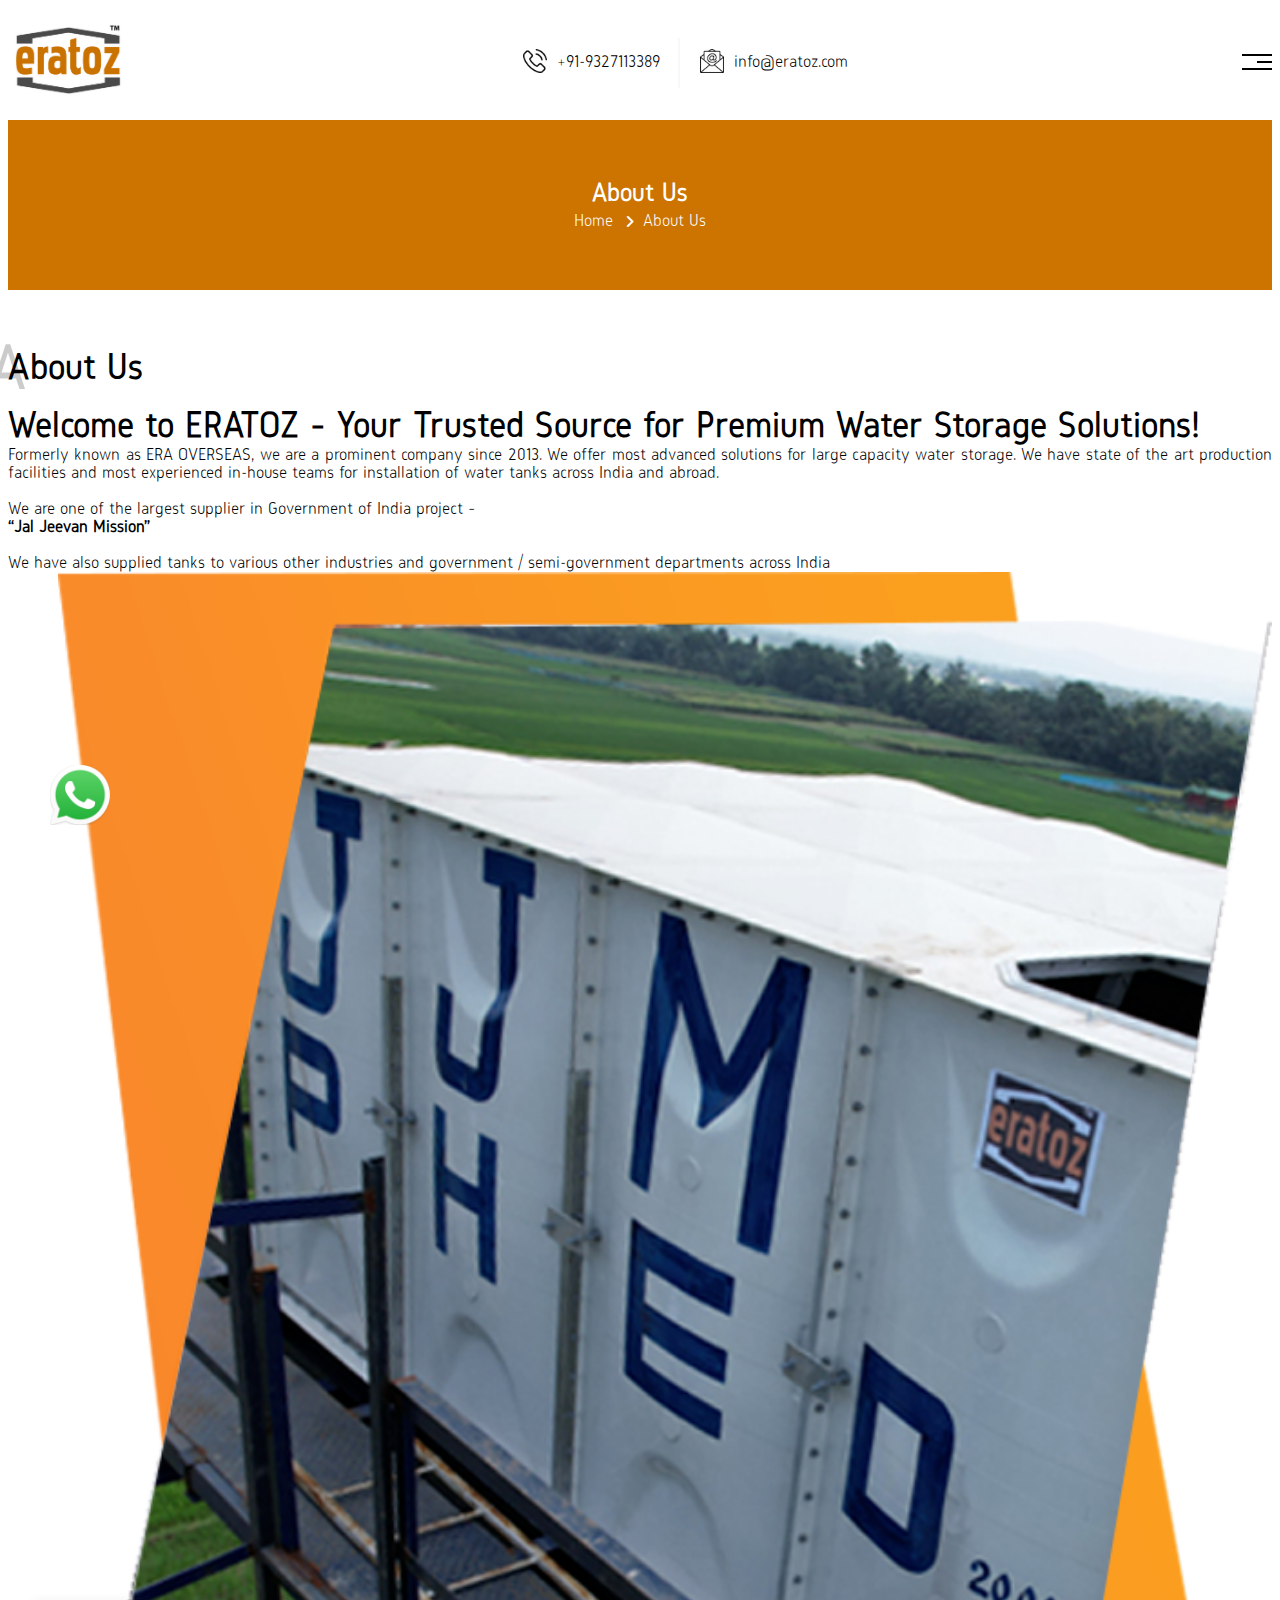
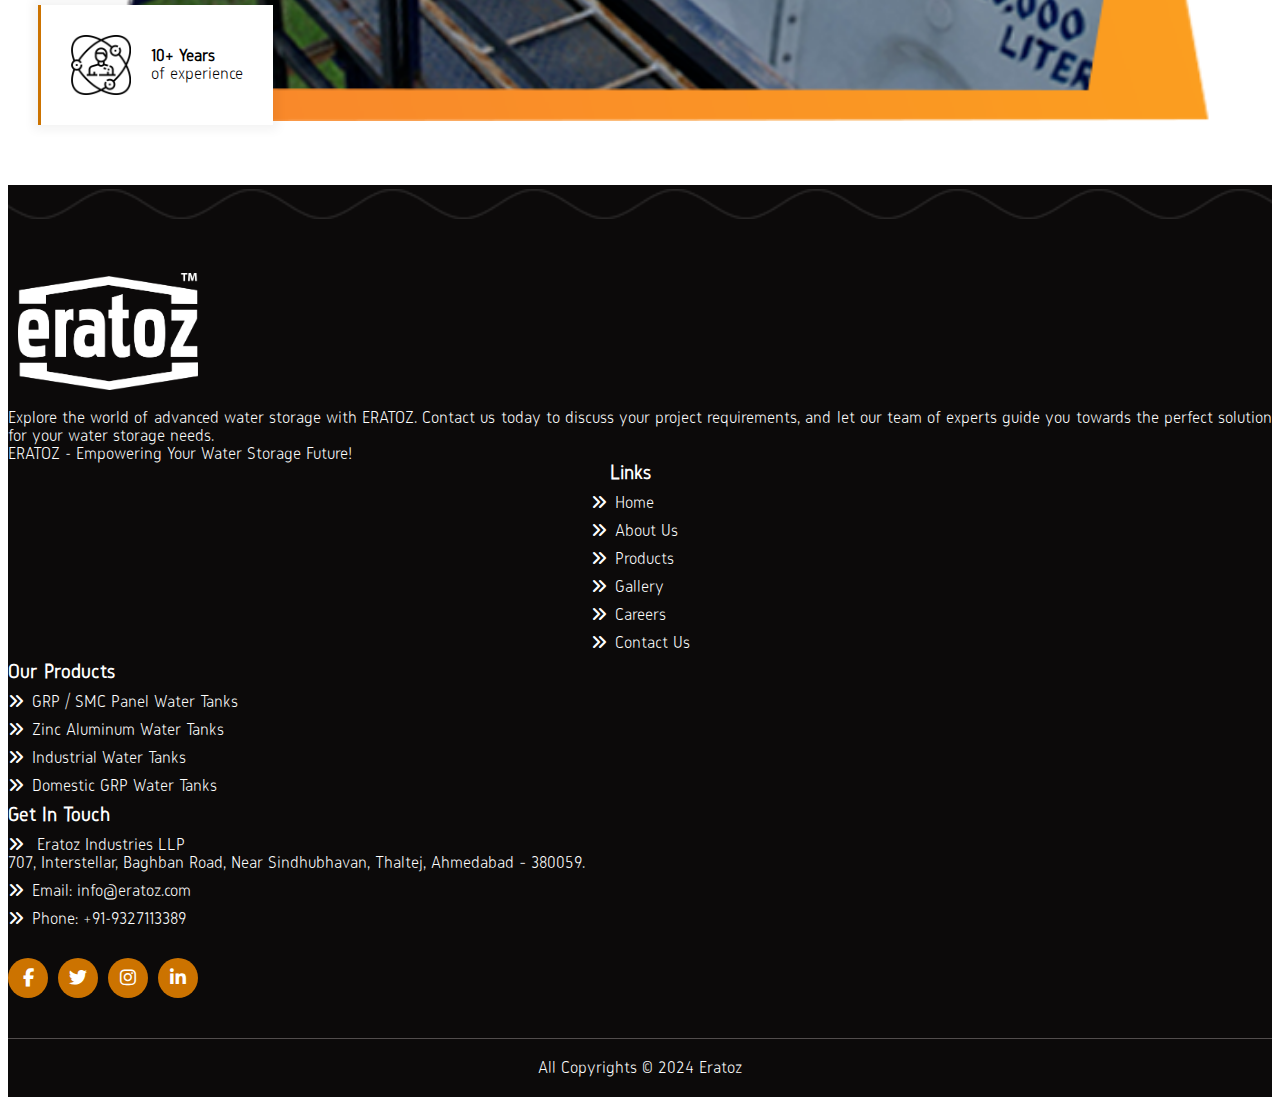
<file: about-us.html>
<!DOCTYPE html>
<html lang="en">

<head>
    <meta charset="UTF-8">
    <meta http-equiv="X-UA-Compatible" content="IE=edge">
    <meta name="viewport" content="width=device-width, initial-scale=1.0">
    <link href="https://cdn.jsdelivr.net/npm/bootstrap@5.3.2/dist/css/bootstrap.min.css" rel="stylesheet"
        integrity="sha384-T3c6CoIi6uLrA9TneNEoa7RxnatzjcDSCmG1MXxSR1GAsXEV/Dwwykc2MPK8M2HN" crossorigin="anonymous">


    <link rel="stylesheet" href="https://cdnjs.cloudflare.com/ajax/libs/font-awesome/6.5.1/css/all.min.css">
    <link rel="stylesheet" href="css/slick.css">
    <link rel="stylesheet" href="css/slick-theme.css">
    <link rel="icon" href="images/eratoz - logo.png">

    <title>eratoz</title>
    <link rel="stylesheet" href="css/style.css">
    <link rel="stylesheet" href="css/header.css">
    <link rel="stylesheet" href="css/responsive.css">
    <title>Document</title>
</head>

<body>
    <header class="header" id="myHeader">
        <div class="header-top">
            <div class="container">
                <div class="header-top-start">
                    <div class="logo">
                        <a href="index.html">
                            <img src="images/eratoz-TM-PNG-outer-glow (1).png" alt="">
                        </a>
                    </div>
                    <div class="contact-details">
                        <div class="header-widget">
                            <div class="header-widget-main">
                                <div class="header-icon">
                                    <div class="icon"><img class="nav-image-1" src="images/phone-call-1.png" alt=""> </div>
                                </div>
                                <div class="header-content">
                                    <h5><a href="tel: +91-9327113389">+91-9327113389</a></h5>
                                </div>
                            </div>
                        </div>
                        <div class="header-widget">
                            <div class="header-widget-main">
                                <div class="header-icon">
                                    <div class="icon"><img class="nav-image-3" src="images/email-1.png" alt="">
                                        
                                    </div>
                                </div>
                                <div class="header-content">
                                    <h5><a href="mailto: info@eratoz.com">info@eratoz.com</a></h5>
                                </div>
                            </div>
                        </div>

                    </div>
                    <div class="hamburger hamburger-3">
                        <div class="bar"></div>
                        <div class="bar"></div>
                        <div class="bar"></div>

                    </div>
                </div>

            </div>
            <div class="progress-container">
                <div class="progress-bar" id="myBar"></div>
            </div>
        </div>
   
        <div class="hamburger-3">
            <div class="header-bottom-main">
                <div class="header-bootom-position">

                    <div class="header-bottom">
                        <div class="logo-for">
                            <div class="logo-nav">
                                <a href="index.html">
                                    <img src="images/eratoz - logo.png" alt="">
                                </a>
                            </div>
                        </div>
                        <div class="menu-nav">
                            <ul>
                                <li><a href="index.html">Home</a></li>
                                <li><a href="about-us.html">About Us</a></li>
                                <li class="drop-down-nav"><a href="products.html">Products <i class="fa-solid fa-angle-down"></i></a>
                                    <ul class="drop-down-nav-menu">
                                        <li><a href="domestic-grp-water-tank.html">Domestic GRP Water Tanks</a></li>
                                        <li><a href="industrial-water-tank.html">Industrial Water Tanks </a></li>
                                        <li><a href="zinc-aluminium-water-tank.html">Zinc Aluminum Water Tanks</a></li>
                                        <li><a href="grp-smc-panel-water-tank.html">GRP / SMC Panel Water Tanks </a></li>

                                    </ul>

                                </li>
                                <li><a href="gallery.html">Gallery</a></li>
                            
                                <li><a href="careers.html">Careers</a></li>
                                <li><a href="contact.html">Contact</a></li>
                            </ul>
                        </div>
                        <div class="quet-btn">
                            <a href="get-a-quote.html">get a Quote <i class="fa-solid fa-arrow-right-long"></i></a>
                        </div>
                        <ul class="social-links uper">
                            <li><a href="#"><i class="fab fa-facebook-f"></i></a></li>
                            <li><a href="#"><i class="fab fa-twitter"></i></a></li>
                            <li><a href="#"><i class="fab fa-instagram"></i></a></li>
                            <li><a href="#"><i class="fab fa-linkedin-in"></i></a></li>
                        </ul>


                    </div>



                </div>

            </div>
        </div>



    </header>
    <section id="pages-banner">
        <div class="container">
            <div class="innre-page-banner">
                <div class="inner-page-content">
                    <h2>About Us</h2>
                    <div class="breadcrumb-row">
                        <ul>
                            <li><a href="index.html">Home</a></li>
                            <li><a>About Us</a></li>
                        </ul>
                    </div>
                </div>
            </div>
        </div>
    </section>
    <section id="about-us-page">
        <div class="container">
            <div class="row about-us-apge-main">
                <div class="col-lg-6 ">
                    <div class="about-right">
                        <div class="section-title">
                            <h2 data-bigletter="A" class="mb-3">About Us</h2>
                        </div>
                        <div class="content-about">
                            <h5 class="mb-3">Welcome to ERATOZ – Your Trusted Source for Premium Water Storage
                                Solutions!</h5>
                            <p>Formerly known as ERA OVERSEAS, we are a prominent company since 2013. We offer most advanced solutions for large capacity water storage. We have state of the art production facilities and most experienced in-house teams for installation of water tanks across India and abroad. 
                            </p><br>
                            <p class="govt-mission">We are one of the largest supplier in Government of India project – <br>
                                <strong>“Jal Jeevan Mission”</strong>
                                </p><br>
                            <p>We have also supplied tanks to various other industries and government / semi-government departments across India</p>
                            
                        </div>

                    </div>

                </div>
                <div class="col-lg-6">
                    <div class="about-us-page">
                        <div class="about-us-page-img">
                            <img src="images/about-home2.png" alt="">
                            <div class="exp-box">
                                <img src="images/user-experience.png" alt="">
                                <div class="content-inner">
                                  <h4 class="title">10+ Years</h4>
                                  <span class="sub-title"> of experience</span>
                                </div>
                              </div>
                        </div>
                    </div>
                </div>
            </div>
        </div>
    </section>

    <footer class="main-footer">
        <div class="pattern-layer">

        </div>
        <div class="widget-section">
            <div class="container">
                <div class="row clearfix">
                    <div class="col-lg-3 col-md-6 col-sm-12 footer-column">
                        <div class="footer-widget logo-widget mr_50">
                            <figure class="footer-logo"><a href="index.html"><img src="images/eratoz - logo-footer.png" alt=""></a>
                            </figure>
                            <div class="text-box">
                                <p>Explore the world of advanced water storage with ERATOZ. Contact us today to discuss
                                    your project requirements, and let our team of experts guide you towards the perfect
                                    solution for your water storage needs.</p>
                                <p class="mt-3">ERATOZ - Empowering Your Water Storage Future!</p>
                            </div>
                        </div>
                    </div>
                    <div class="col-lg-3 col-md-6 col-sm-12 footer-column">
                        <div class="footer-widget links-widget ml_35">
                            <div class="widget-title">
                                <h3>Links</h3>
                            </div>
                            <div class="widget-content">
                                <ul class="links-list clearfix">
                                    <li><a href="index.html"><i class="fa-solid fa-angles-right"></i>Home</a></li>
                                    <li><a href="about-us.html"><i class="fa-solid fa-angles-right"></i>About Us</a></li>
                                    <li><a href="products.html"><i class="fa-solid fa-angles-right"></i>Products</a></li>
                                    <li><a href="gallery.html"><i class="fa-solid fa-angles-right"></i>Gallery</a></li>
                                    <li><a href="careers.html"><i class="fa-solid fa-angles-right"></i>Careers</a></li>
                                    <li><a href="contact.html"><i class="fa-solid fa-angles-right"></i>Contact Us</a></li>
                                </ul>
                            </div>
                        </div>
                    </div>
                    <div class="col-lg-3 col-md-6 col-sm-12 footer-column">
                        <div class="footer-widget schedule-widget ml_30">
                            <div class="widget-title">
                                <h3>Our Products</h3>
                            </div>
                            <div class="widget-content">
                                <ul class="link-list clearfix">
                                    <li><a href="domestic-grp-water-tank.html"><i class="fa-solid fa-angles-right"></i>Domestic GRP Water Tanks</a>
                                    </li>
                                    <li><a href="industrial-water-tank.html"><i class="fa-solid fa-angles-right"></i>Industrial Water Tanks</a>
                                    </li>
                                    <li><a href="zinc-aluminium-water-tank.html"><i class="fa-solid fa-angles-right"></i>Zinc Aluminum Water
                                            Tanks</a></li>
                                    <li><a href="grp-smc-panel-water-tank.html"><i class="fa-solid fa-angles-right"></i>GRP / SMC Panel Water
                                            Tanks</a></li>
                                </ul>
                            </div>
                        </div>
                    </div>
                    <div class="col-lg-3 col-md-6 col-sm-12 footer-column">
                        <div class="footer-widget contact-widget ml_110">
                            <div class="widget-title">
                                <h3>Get In Touch</h3>
                            </div>
                            <div class="widget-content">
                                <ul class="info-list clearfix mb_20">
                                     <li><i class="fa-solid fa-angles-right"></i>
                                    Eratoz Industries LLP<br>
                                        707, Interstellar, Baghban Road,
                                        Near Sindhubhavan, Thaltej,
                                        Ahmedabad – 380059.</li>
                                    <li><i class="fa-solid fa-angles-right"></i></i>Email: <a
                                            href="mailto:info@eratoz.com">info@eratoz.com</a></li>
                                    <li><i class="fa-solid fa-angles-right"></i></i>Phone: <a
                                            href="tel:+91-9327113389">+91-9327113389</a></li>
                                </ul>
                                <ul class="social-links down-links">
                                    <li><a href="#"><i class="fab fa-facebook-f"></i></a></li>
                                    <li><a href="#"><i class="fab fa-twitter"></i></a></li>
                                    <li><a href="#"><i class="fab fa-instagram"></i></a></li>
                                    <li><a href="#"><i class="fab fa-linkedin-in"></i></a></li>
                                </ul>
                            </div>
                        </div>
                    </div>
                </div>
            </div>
        </div>
        <div class="footer-bottom centred pt_35 pb_35">
            <div class="container">
                <div class="copyright"><p>All Copyrights © 2024 Eratoz</p>
                </div>
            </div>
        </div>
    </footer>
    <!-- top-to-bottom-btn -->
    <div class="bottom-to-top">
        <a href="#">
            <i class="fa-solid fa-arrow-up"></i>
        </a>
    </div>
    <div class="whatsapp-btn">
        <a href="https://wa.me/9327113389">
            
            <img src="images/whatsapp (1).png" alt="">
        </a>
    </div>
    <script src="js/jquery-3.7.1.js"></script>
    <script src="js/slick.js"></script>
    <script src="js/slick.min.js"></script>


  








    <!-- product-slider-script -->
   

    <!-- counter-script -->
   
    <!-- bottom-to-top-btn-script -->
    <script>
        $(window).scroll(function () {
            if ($(this).scrollTop() > 100) {
                $('body').addClass("sticky");
            }
            else {
                $('body').removeClass("sticky");
            }
        });
    </script>
    <!-- scroll-indicator-script -->
    <script>
        // When the user scrolls the page, execute myFunction 
        window.onscroll = function () { myFunction() };

        function myFunction() {
            var winScroll = document.body.scrollTop || document.documentElement.scrollTop;
            var height = document.documentElement.scrollHeight - document.documentElement.clientHeight;
            var scrolled = (winScroll / height) * 100;
            document.getElementById("myBar").style.width = scrolled + "%";
        }
    </script>


    

    <script>
        $(".hamburger-3").hover(function () {
            $("body").toggleClass("active-1");
        });
    </script>








</body>

</html>
</file>
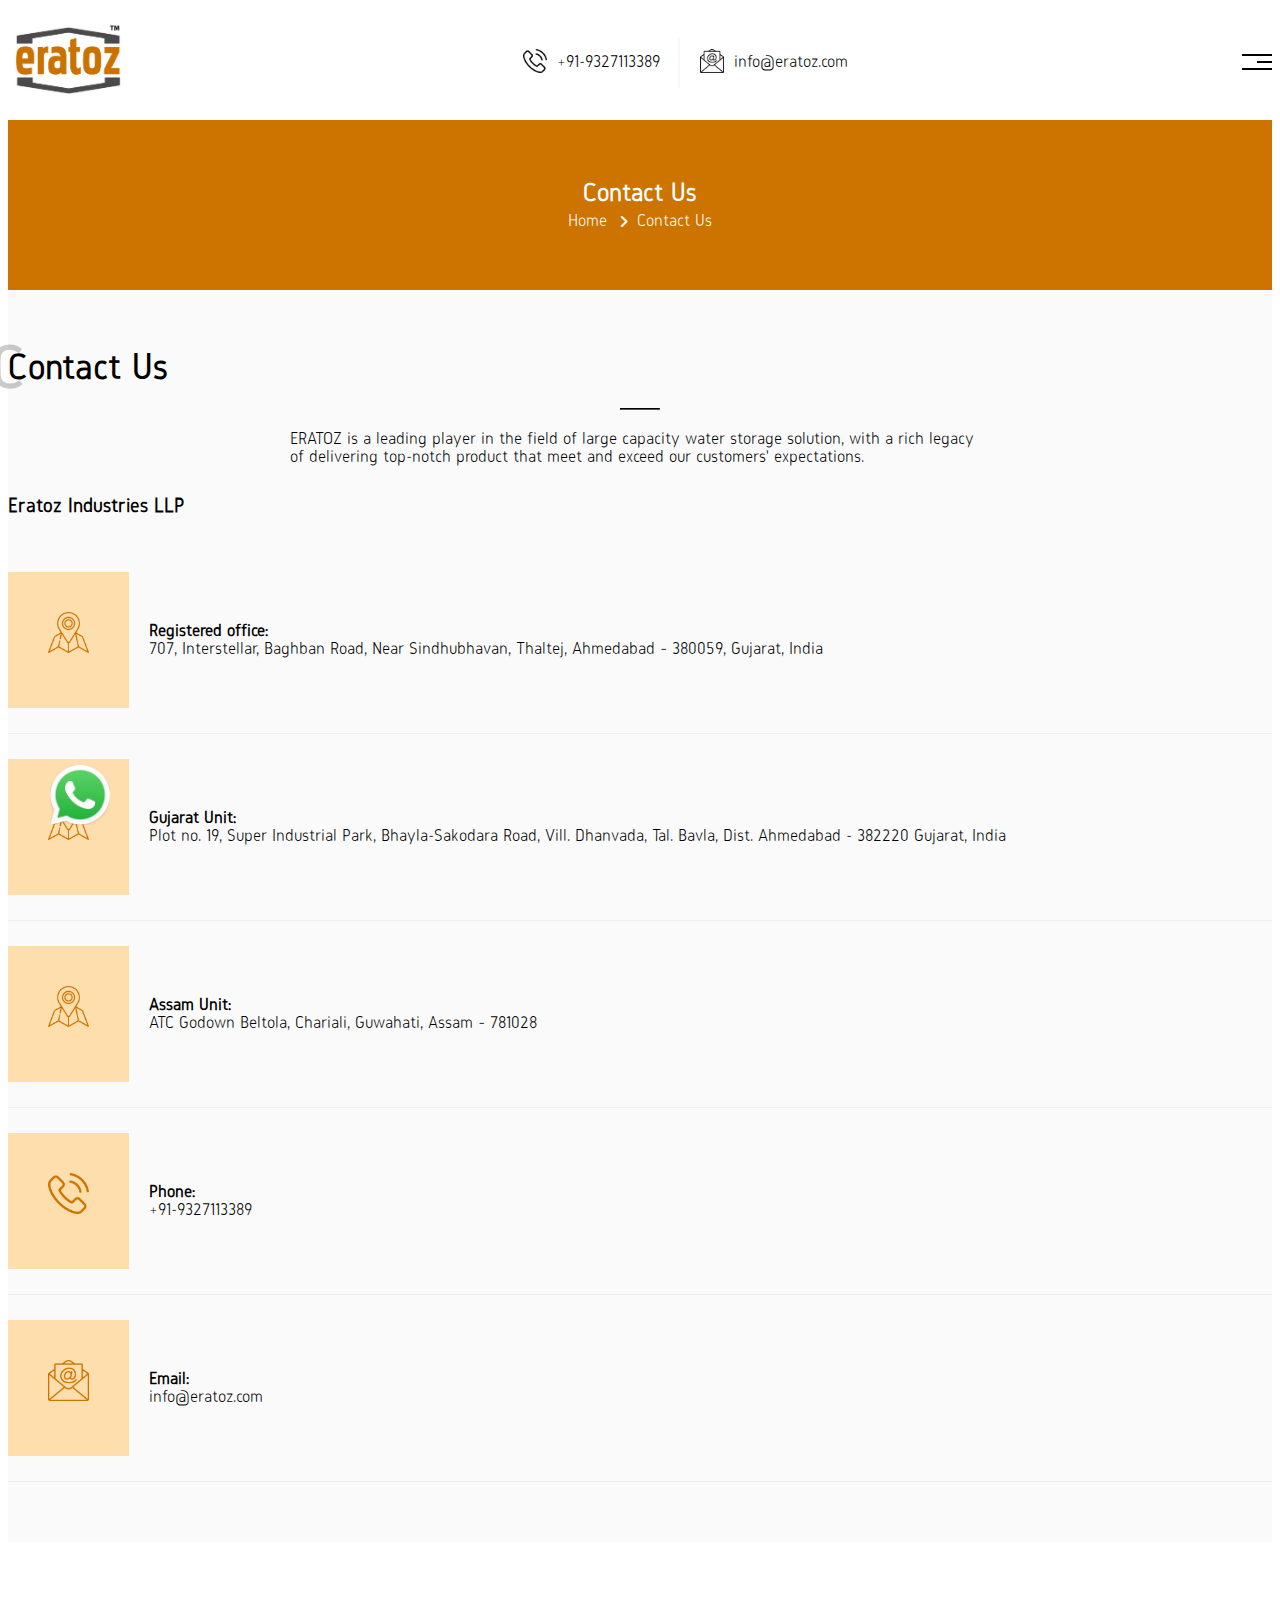
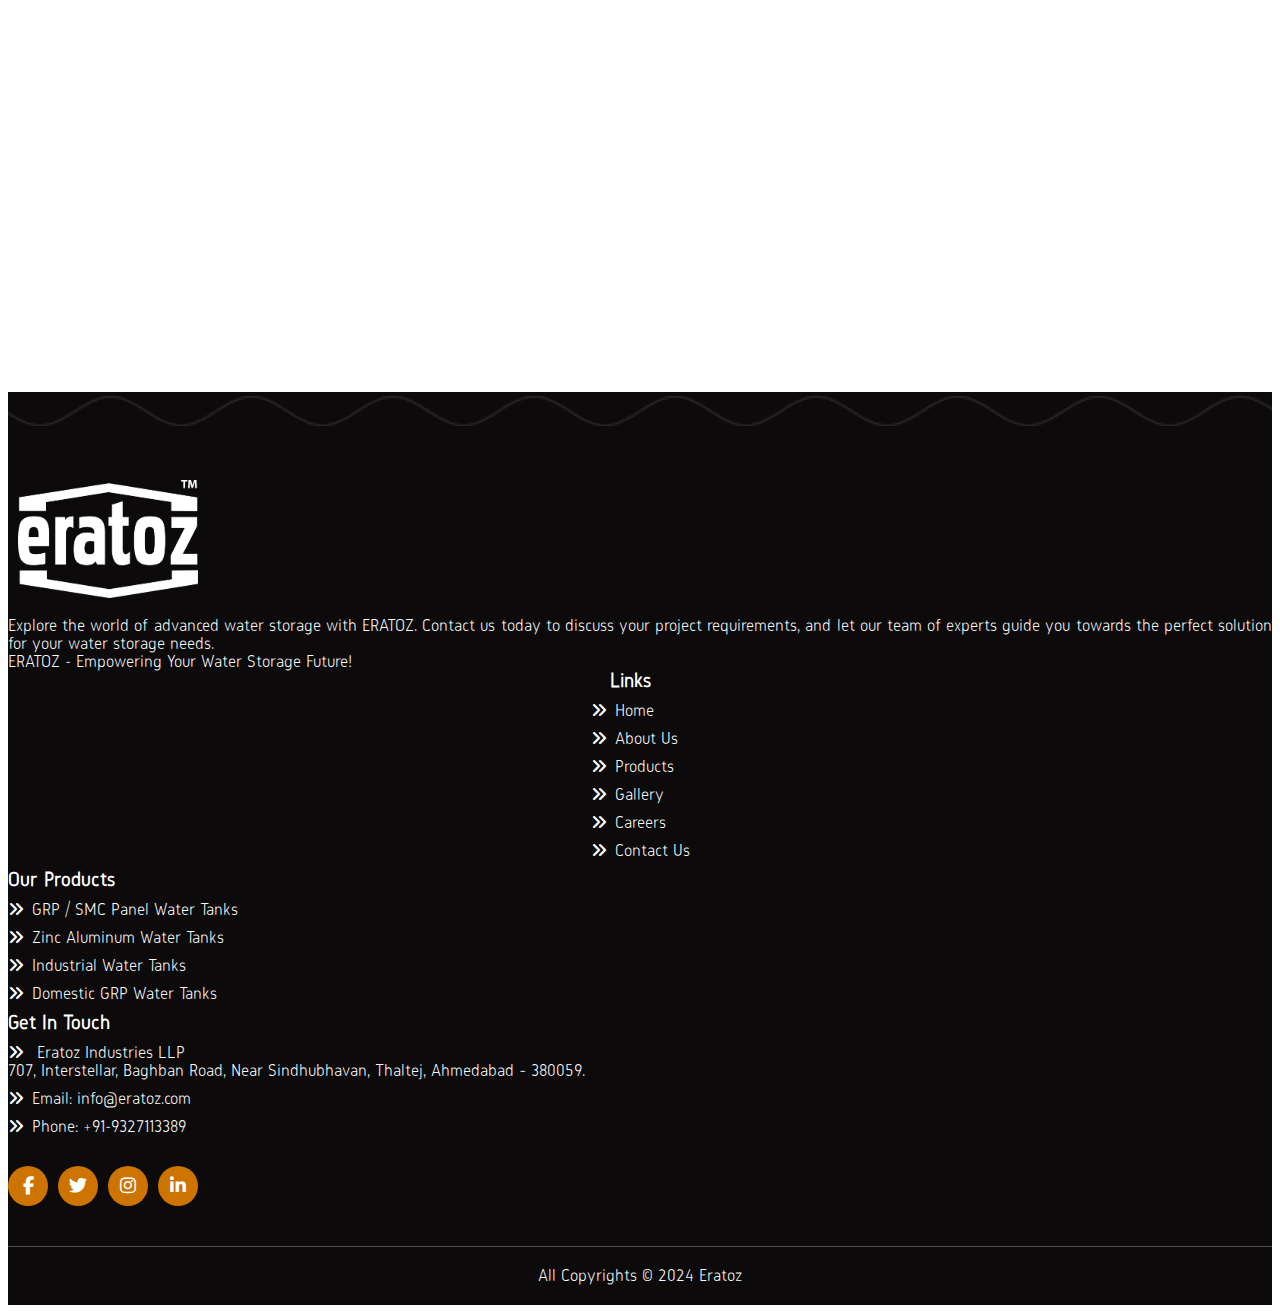
<file: contact.html>
<!DOCTYPE html>
<html lang="en">

<head>
    <meta charset="UTF-8">
    <meta http-equiv="X-UA-Compatible" content="IE=edge">
    <meta name="viewport" content="width=device-width, initial-scale=1.0">
    <link href="https://cdn.jsdelivr.net/npm/bootstrap@5.3.2/dist/css/bootstrap.min.css" rel="stylesheet"
        integrity="sha384-T3c6CoIi6uLrA9TneNEoa7RxnatzjcDSCmG1MXxSR1GAsXEV/Dwwykc2MPK8M2HN" crossorigin="anonymous">


    <link rel="stylesheet" href="https://cdnjs.cloudflare.com/ajax/libs/font-awesome/6.5.1/css/all.min.css">
    <link rel="stylesheet" href="css/slick.css">
    <link rel="stylesheet" href="css/slick-theme.css">
    <link rel="icon" href="images/eratoz - logo.png">

    <title>eratoz</title>
    <link rel="stylesheet" href="css/style.css">
    <link rel="stylesheet" href="css/header.css">
    <link rel="stylesheet" href="css/responsive.css">
    <title>Document</title>
</head>

<body>
    <header class="header" id="myHeader">
        <div class="header-top">
            <div class="container">
                <div class="header-top-start">
                    <div class="logo">
                        <a href="index.html">
                            <img src="images/eratoz-TM-PNG-outer-glow (1).png" alt="">
                        </a>
                    </div>
                    <div class="contact-details">
                        <div class="header-widget">
                            <div class="header-widget-main">
                                <div class="header-icon">
                                    <div class="icon"><img class="nav-image-1" src="images/phone-call-1.png" alt=""> </div>
                                </div>
                                <div class="header-content">
                                    <h5><a href="tel: +91-9327113389">+91-9327113389</a></h5>
                                </div>
                            </div>
                        </div>
                        <div class="header-widget">
                            <div class="header-widget-main">
                                <div class="header-icon">
                                    <div class="icon"><img class="nav-image-3" src="images/email-1.png" alt="">
                                        
                                    </div>
                                </div>
                                <div class="header-content">
                                    <h5><a href="mailto: info@eratoz.com">info@eratoz.com</a></h5>
                                </div>
                            </div>
                        </div>

                    </div>
                    <div class="hamburger hamburger-3">
                        <div class="bar"></div>
                        <div class="bar"></div>
                        <div class="bar"></div>

                    </div>
                </div>

            </div>
            <div class="progress-container">
                <div class="progress-bar" id="myBar"></div>
            </div>
        </div>
   
        <div class="hamburger-3">
            <div class="header-bottom-main">
                <div class="header-bootom-position">

                    <div class="header-bottom">
                        <div class="logo-for">
                            <div class="logo-nav">
                                <a href="index.html">
                                    <img src="images/eratoz - logo.png" alt="">
                                </a>
                            </div>
                        </div>
                        <div class="menu-nav">
                            <ul>
                                <li><a href="index.html">Home</a></li>
                                <li><a href="about-us.html">About Us</a></li>
                                <li class="drop-down-nav"><a href="products.html">Products <i class="fa-solid fa-angle-down"></i></a>
                                    <ul class="drop-down-nav-menu">
                                        <li><a href="domestic-grp-water-tank.html">Domestic GRP Water Tanks</a></li>
                                        <li><a href="industrial-water-tank.html">Industrial Water Tanks </a></li>
                                        <li><a href="zinc-aluminium-water-tank.html">Zinc Aluminum Water Tanks</a></li>
                                        <li><a href="grp-smc-panel-water-tank.html">GRP / SMC Panel Water Tanks </a></li>

                                    </ul>

                                </li>
                                <li><a href="gallery.html">Gallery</a></li>
                            
                                <li><a href="careers.html">Careers</a></li>
                                <li><a href="contact.html">Contact</a></li>
                            </ul>
                        </div>
                        <div class="quet-btn">
                            <a href="get-a-quote.html">get a Quote <i class="fa-solid fa-arrow-right-long"></i></a>
                        </div>
                        <ul class="social-links uper">
                            <li><a href="#"><i class="fab fa-facebook-f"></i></a></li>
                            <li><a href="#"><i class="fab fa-twitter"></i></a></li>
                            <li><a href="#"><i class="fab fa-instagram"></i></a></li>
                            <li><a href="#"><i class="fab fa-linkedin-in"></i></a></li>
                        </ul>


                    </div>



                </div>

            </div>
        </div>



    </header>
    <section id="pages-banner">
        <div class="container">
            <div class="innre-page-banner">
                <div class="inner-page-content">
                    <h2>Contact Us</h2>
                    <div class="breadcrumb-row">
                        <ul>
                            <li><a href="index.html">Home</a></li>
                            <li><a>Contact Us</a></li>
                        </ul>
                    </div>
                </div>
            </div>
        </div>
    </section>
    <section id="contact" class="bg-grey">
        <div class="container contact-form">

            <div class="row">
                <div class="col-lg-12 col-md-12  col-md-offset-2 col-xs-12">

                    <!-- Section title -->
                    <div class="section-title text-center">
                        <h2 data-bigletter="C">Contact Us</h2>
                        <hr>
                        <p>
                            ERATOZ is a leading player in the field of large capacity water storage solution, with a rich legacy of delivering top-notch product that meet and exceed our customers' expectations.
                        </p>
                    </div>

                </div>
            </div>

            <div class="contact-form-area">
                <h3 class="lowercase">Eratoz Industries LLP</h3>
                <!-- Fields -->
                <div class="row">
                    

                    <div class="col-lg-6 col-md-12 col-sm-12 contact-info res-margin">

                        
                        <div class="address-1">
                            <div class="contact-content clearfix">
                                <div class="icon icon-basic-map"><img src="images/location (1).png" alt=""></div>
                                <div class="contact-text">
                                    <h4>Registered office:</h4>
                                    <p>
                                        707, Interstellar,
                                        Baghban Road, Near Sindhubhavan,
                                        Thaltej, Ahmedabad – 380059, Gujarat,
                                        India
                                    </p>
                                </div>
                            </div>
                            <div class="contact-content clearfix">
                                <div class="icon icon-basic-map"><img src="images/location (1).png" alt=""></div>
                                <div class="contact-text">
                                    <h4>Gujarat Unit:</h4>
                                    <p>Plot no. 19, Super Industrial Park,
                                        Bhayla-Sakodara Road,
                                        Vill. Dhanvada, Tal. Bavla,
                                        Dist. Ahmedabad - 382220
                                        Gujarat, India
                                        
                                    </p>
                                </div>
                            </div>
                            <div class="contact-content clearfix">
                                <div class="icon icon-basic-map"><img src="images/location (1).png" alt=""></div>
                                <div class="contact-text">
                                    <h4>Assam Unit:</h4>
                                    <p>ATC Godown
                                        Beltola, Chariali,
                                        Guwahati, Assam – 781028
                                        
                                    </p>
                                </div>
                            </div>
                        </div>

                        


                    </div>

                    <div class="col-lg-6 col-md-12 col-sm-12 ">
                       

                        <div class="address">
                            <div class="contact-content clearfix">
                                <div class="icon icon-basic-smartphone"><img src="images/phone-call.png" alt=""></div>
                                <div class="contact-text">
                                    <h4>Phone:</h4>
                                    <p><a href="tel: 
                                        +91-9327113389">+91-9327113389</a></p>
                                </div>
                            </div>
    
                            <div class="contact-content clearfix">
                                <div class="icon icon-basic-mail"><img src="images/email (1).png" alt=""></div>
                                <div class="contact-text">
                                    <h4>Email:</h4>
                                    <p><a href="mailto: info@eratoz.com">info@eratoz.com</a></p>
                                </div>
                            </div>
                        </div>
                        




                    </div>

                </div>

            </div>

        </div>
    </section>
    <Section id="map">
        <div class="container-fluid p-0">
            <div class="map-area">
                <iframe src="https://www.google.com/maps/embed?pb=!1m18!1m12!1m3!1d235013.74842667324!2d72.41492716161302!3d23.020474102877458!2m3!1f0!2f0!3f0!3m2!1i1024!2i768!4f13.1!3m3!1m2!1s0x395e848aba5bd449%3A0x4fcedd11614f6516!2sAhmedabad%2C%20Gujarat!5e0!3m2!1sen!2sin!4v1704518807305!5m2!1sen!2sin" width="600" height="450" style="border:0;" allowfullscreen="" loading="lazy" referrerpolicy="no-referrer-when-downgrade"></iframe>
            </div>
        </div>
    </Section>

    <footer class="main-footer">
        <div class="pattern-layer">

        </div>
        <div class="widget-section">
            <div class="container">
                <div class="row clearfix">
                    <div class="col-lg-3 col-md-6 col-sm-12 footer-column">
                        <div class="footer-widget logo-widget mr_50">
                            <figure class="footer-logo"><a href="index.html"><img src="images/eratoz - logo-footer.png" alt=""></a>
                            </figure>
                            <div class="text-box">
                                <p>Explore the world of advanced water storage with ERATOZ. Contact us today to discuss
                                    your project requirements, and let our team of experts guide you towards the perfect
                                    solution for your water storage needs.</p>
                                <p class="mt-3">ERATOZ - Empowering Your Water Storage Future!</p>
                            </div>
                        </div>
                    </div>
                    <div class="col-lg-3 col-md-6 col-sm-12 footer-column">
                        <div class="footer-widget links-widget ml_35">
                            <div class="widget-title">
                                <h3>Links</h3>
                            </div>
                            <div class="widget-content">
                                <ul class="links-list clearfix">
                                    <li><a href="index.html"><i class="fa-solid fa-angles-right"></i>Home</a></li>
                                    <li><a href="about-us.html"><i class="fa-solid fa-angles-right"></i>About Us</a></li>
                                    <li><a href="products.html"><i class="fa-solid fa-angles-right"></i>Products</a></li>
                                    <li><a href="gallery.html"><i class="fa-solid fa-angles-right"></i>Gallery</a></li>
                                    <li><a href="careers.html"><i class="fa-solid fa-angles-right"></i>Careers</a></li>
                                    <li><a href="contact.html"><i class="fa-solid fa-angles-right"></i>Contact Us</a></li>
                                </ul>
                            </div>
                        </div>
                    </div>
                    <div class="col-lg-3 col-md-6 col-sm-12 footer-column">
                        <div class="footer-widget schedule-widget ml_30">
                            <div class="widget-title">
                                <h3>Our Products</h3>
                            </div>
                            <div class="widget-content">
                                <ul class="link-list clearfix">
                                    <li><a href="domestic-grp-water-tank.html"><i class="fa-solid fa-angles-right"></i>Domestic GRP Water Tanks</a>
                                    </li>
                                    <li><a href="industrial-water-tank.html"><i class="fa-solid fa-angles-right"></i>Industrial Water Tanks</a>
                                    </li>
                                    <li><a href="zinc-aluminium-water-tank.html"><i class="fa-solid fa-angles-right"></i>Zinc Aluminum Water
                                            Tanks</a></li>
                                    <li><a href="grp-smc-panel-water-tank.html"><i class="fa-solid fa-angles-right"></i>GRP / SMC Panel Water
                                            Tanks</a></li>
                                </ul>
                            </div>
                        </div>
                    </div>
                    <div class="col-lg-3 col-md-6 col-sm-12 footer-column">
                        <div class="footer-widget contact-widget ml_110">
                            <div class="widget-title">
                                <h3>Get In Touch</h3>
                            </div>
                            <div class="widget-content">
                                <ul class="info-list clearfix mb_20">
                                    <li><i class="fa-solid fa-angles-right"></i>
                                    Eratoz Industries LLP<br>
                                        707, Interstellar, Baghban Road,
                                        Near Sindhubhavan, Thaltej,
                                        Ahmedabad – 380059.</li>
                                    <li><i class="fa-solid fa-angles-right"></i></i>Email: <a
                                            href="mailto:info@eratoz.com">info@eratoz.com</a></li>
                                    <li><i class="fa-solid fa-angles-right"></i></i>Phone: <a
                                            href="tel:+91-9327113389">+91-9327113389</a></li>
                                </ul>
                                <ul class="social-links down-links">
                                    <li><a href="#"><i class="fab fa-facebook-f"></i></a></li>
                                    <li><a href="#"><i class="fab fa-twitter"></i></a></li>
                                    <li><a href="#"><i class="fab fa-instagram"></i></a></li>
                                    <li><a href="#"><i class="fab fa-linkedin-in"></i></a></li>
                                </ul>
                            </div>
                        </div>
                    </div>
                </div>
            </div>
        </div>
        <div class="footer-bottom centred pt_35 pb_35">
            <div class="container">
                <div class="copyright"><p>All Copyrights © 2024 Eratoz</p>
                </div>
            </div>
        </div>
    </footer>
    <!-- top-to-bottom-btn -->
    <div class="bottom-to-top">
        <a href="#">
            <i class="fa-solid fa-arrow-up"></i>
        </a>
    </div>
    <div class="whatsapp-btn">
        <a href="https://wa.me/9327113389">
           <img src="images/whatsapp (1).png" alt="">
        </a>
    </div>
    <script src="js/jquery-3.7.1.js"></script>
    <script src="js/slick.js"></script>
    <script src="js/slick.min.js"></script>









    <!-- product-slider-script -->


    <!-- counter-script -->

    <!-- bottom-to-top-btn-script -->
    <script>
        $(window).scroll(function () {
            if ($(this).scrollTop() > 100) {
                $('body').addClass("sticky");
            }
            else {
                $('body').removeClass("sticky");
            }
        });
    </script>
    <!-- scroll-indicator-script -->
    <script>
        // When the user scrolls the page, execute myFunction 
        window.onscroll = function () { myFunction() };

        function myFunction() {
            var winScroll = document.body.scrollTop || document.documentElement.scrollTop;
            var height = document.documentElement.scrollHeight - document.documentElement.clientHeight;
            var scrolled = (winScroll / height) * 100;
            document.getElementById("myBar").style.width = scrolled + "%";
        }
    </script>




    <script>
        $(".hamburger-3").hover(function () {
            $("body").toggleClass("active-1");
        });
    </script>








</body>

</html>
</file>
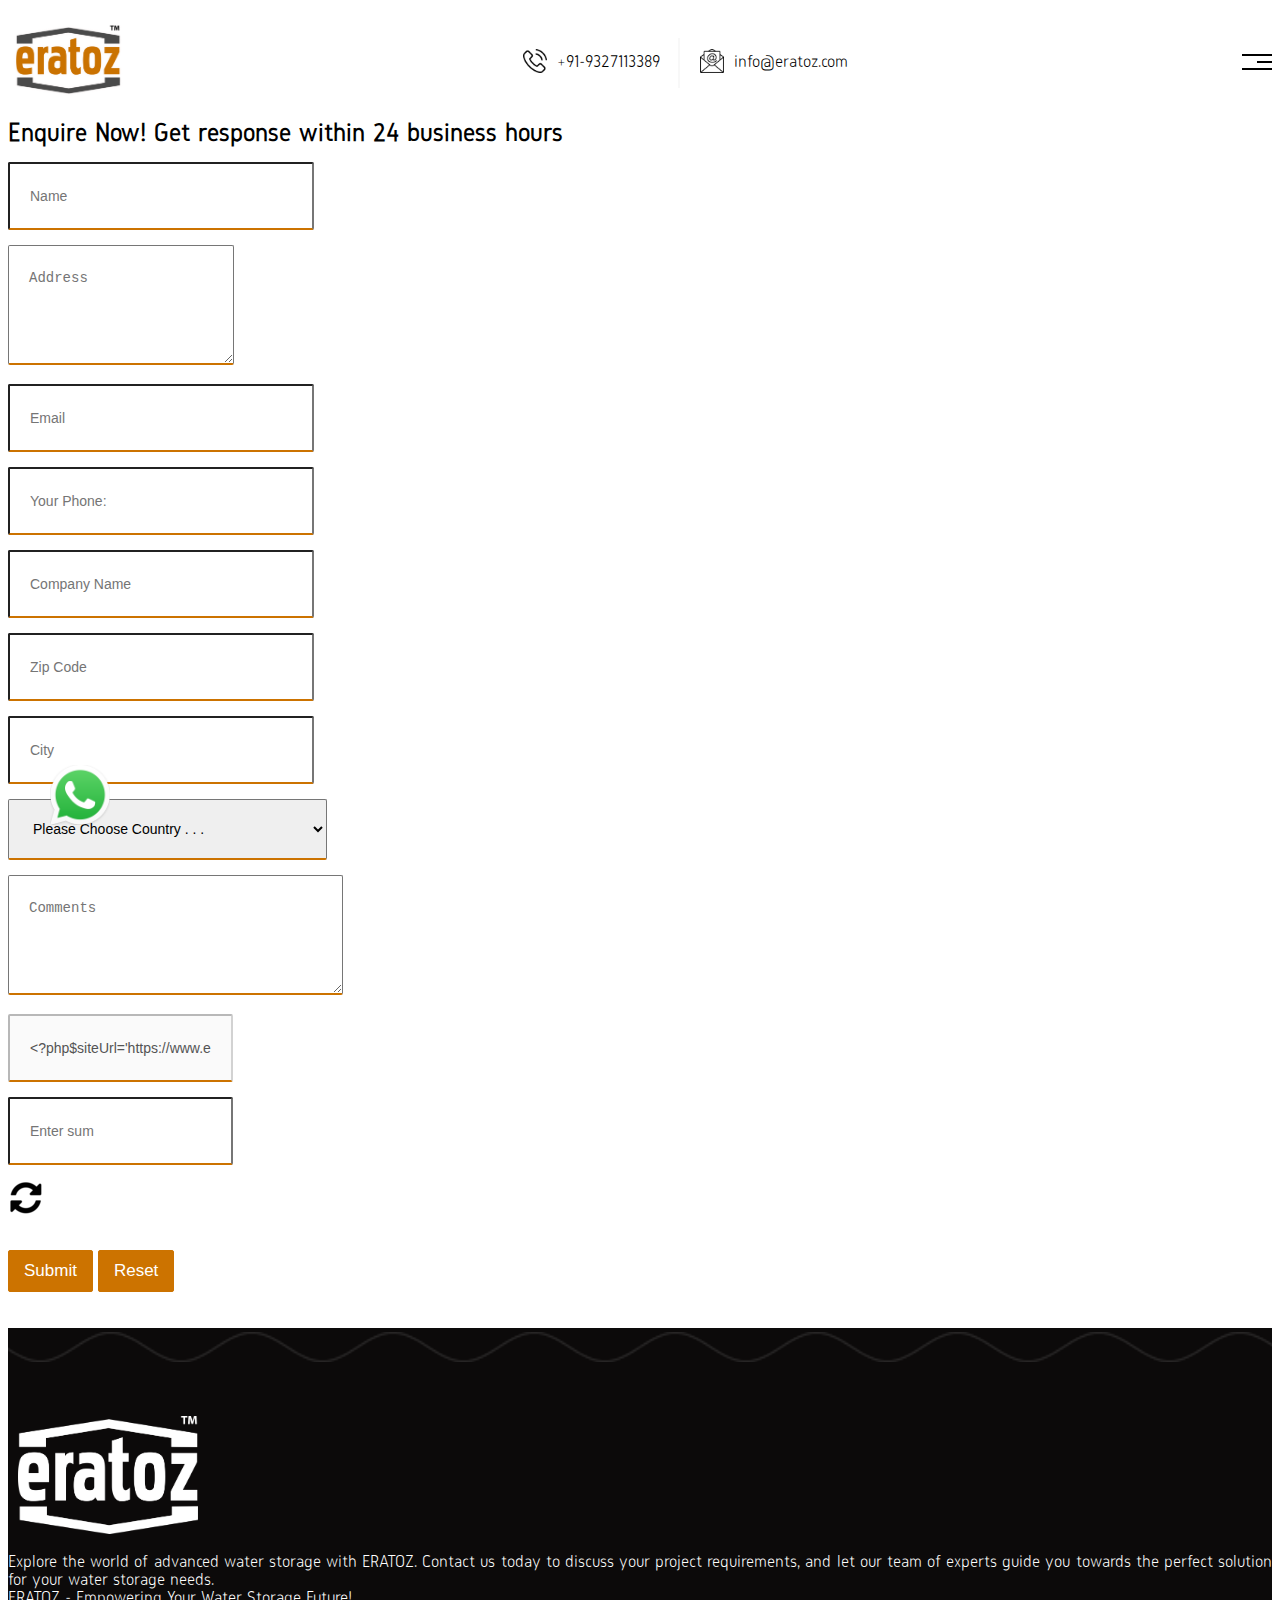
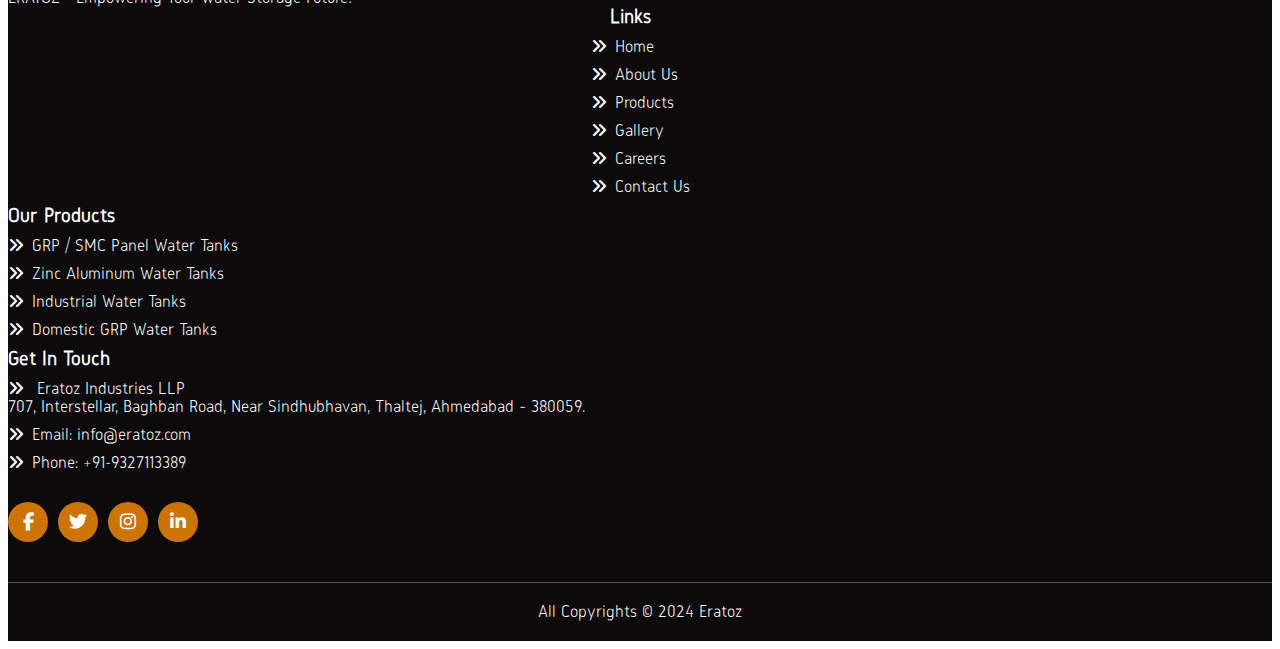
<file: get-a-quote.html>
<!DOCTYPE html>
<html lang="en">

<head>
    <meta charset="UTF-8">
    <meta http-equiv="X-UA-Compatible" content="IE=edge">
    <meta name="viewport" content="width=device-width, initial-scale=1.0">
    <link href="https://cdn.jsdelivr.net/npm/bootstrap@5.3.2/dist/css/bootstrap.min.css" rel="stylesheet"
        integrity="sha384-T3c6CoIi6uLrA9TneNEoa7RxnatzjcDSCmG1MXxSR1GAsXEV/Dwwykc2MPK8M2HN" crossorigin="anonymous">


    <link rel="stylesheet" href="https://cdnjs.cloudflare.com/ajax/libs/font-awesome/6.5.1/css/all.min.css">
    <link rel="icon" href="images/eratoz - logo.png">

    <title>eratoz</title>
    <link rel="stylesheet" href="css/style.css">
    <link rel="stylesheet" href="css/header.css">


    <link rel="stylesheet" href="css/responsive.css">
    <title>Document</title>
</head>

<body>
    <header class="header" id="myHeader">
        <div class="header-top">
            <div class="container">
                <div class="header-top-start">
                    <div class="logo">
                        <a href="index.html">
                            <img src="images/eratoz-TM-PNG-outer-glow (1).png" alt="">
                        </a>
                    </div>
                    <div class="contact-details">
                        <div class="header-widget">
                            <div class="header-widget-main">
                                <div class="header-icon">
                                    <div class="icon"><img class="nav-image-1" src="images/phone-call-1.png" alt=""> </div>
                                </div>
                                <div class="header-content">
                                    <h5><a href="tel: +91-9327113389">+91-9327113389</a></h5>
                                </div>
                            </div>
                        </div>
                        <div class="header-widget">
                            <div class="header-widget-main">
                                <div class="header-icon">
                                    <div class="icon"><img class="nav-image-3" src="images/email-1.png" alt="">
                                        
                                    </div>
                                </div>
                                <div class="header-content">
                                    <h5><a href="mailto: info@eratoz.com">info@eratoz.com</a></h5>
                                </div>
                            </div>
                        </div>

                    </div>
                    <div class="hamburger hamburger-3">
                        <div class="bar"></div>
                        <div class="bar"></div>
                        <div class="bar"></div>

                    </div>
                </div>

            </div>
            <div class="progress-container">
                <div class="progress-bar" id="myBar"></div>
            </div>
        </div>
   
        <div class="hamburger-3">
            <div class="header-bottom-main">
                <div class="header-bootom-position">

                    <div class="header-bottom">
                        <div class="logo-for">
                            <div class="logo-nav">
                                <a href="index.html">
                                    <img src="images/eratoz - logo.png" alt="">
                                </a>
                            </div>
                        </div>
                        <div class="menu-nav">
                            <ul>
                                <li><a href="index.html">Home</a></li>
                                <li><a href="about-us.html">About Us</a></li>
                                <li class="drop-down-nav"><a href="products.html">Products <i class="fa-solid fa-angle-down"></i></a>
                                    <ul class="drop-down-nav-menu">
                                        <li><a href="domestic-grp-water-tank.html">Domestic GRP Water Tanks</a></li>
                                        <li><a href="industrial-water-tank.html">Industrial Water Tanks </a></li>
                                        <li><a href="zinc-aluminium-water-tank.html">Zinc Aluminum Water Tanks</a></li>
                                        <li><a href="grp-smc-panel-water-tank.html">GRP / SMC Panel Water Tanks </a></li>

                                    </ul>

                                </li>
                                <li><a href="gallery.html">Gallery</a></li>
                            
                                <li><a href="careers.html">Careers</a></li>
                                <li><a href="contact.html">Contact</a></li>
                            </ul>
                        </div>
                        <div class="quet-btn">
                            <a href="get-a-quote.html">get a Quote <i class="fa-solid fa-arrow-right-long"></i></a>
                        </div>
                        <ul class="social-links uper">
                            <li><a href="#"><i class="fab fa-facebook-f"></i></a></li>
                            <li><a href="#"><i class="fab fa-twitter"></i></a></li>
                            <li><a href="#"><i class="fab fa-instagram"></i></a></li>
                            <li><a href="#"><i class="fab fa-linkedin-in"></i></a></li>
                        </ul>


                    </div>



                </div>

            </div>
        </div>



    </header>
    
<section class="page-part">
<div class="container">
<div class="row">
<div class="col-sm-12"><h2>Enquire Now! Get response within 24 business hours</h2>
<form class="form-horizontal form1" action="save_enquery.php" method="post" name="feedback" id="feedback" onsubmit="return validate();">
<div class="row">

<div class="col-sm-6">
<div class="enquiry-m">
<div class="form-group has-feedback">
<input name="v_contact" class="form-control" id="v_contact"  size="30" placeholder="Name" />
<span class="form-control-feedback right-ok"></span></div>
<div class="form-group has-feedback">
<textarea name="v_address" cols="20" rows="4" class="form-control" id="v_address" placeholder="Address" style="height:120px;"></textarea>
<span class="form-control-feedback right-ok"></span></div>
<div class="form-group has-feedback">
<input name="v_email" class="form-control" id="v_email" required value="" size="30" placeholder="Email" />
<span class="form-control-feedback right-ok"></span></div>
<div class="form-group has-feedback">
<input name="v_phone" class="form-control number21" id="v_phone" size="30" type="tel" maxlength="10" minlength="10"  placeholder="Your Phone:" />
<span class="form-control-feedback right-ok"></span></div>
</div>
</div>
<div class="col-sm-6">
<div class="enquiry-m">
<div class="form-group has-feedback">
<input name="vco_name" class="form-control" id="vco_name"  size="30" placeholder="Company Name" />
<span class="form-control-feedback right-ok"></span></div>
<div class="form-group has-feedback">
<input name="zip_code" class="form-control" id="zip_code"  size="30" placeholder="Zip Code" />
<span class="form-control-feedback right-ok"></span></div>
<div class="form-group has-feedback">
<input name="v_city" class="form-control" id="v_city" size="30"  placeholder="City"/>
<span class="form-control-feedback right-ok"></span></div>
<div class="form-group has-feedback">
<select name="v_country" class="form-control" id="v_country">
<option selected="selected" value="">Please Choose Country . . . </option>
<option value="USA">United States </option>
<option value="AFG">Afghanistan </option>
<option value="ALB">Albania </option>
<option value="DZA">Algeria </option>
<option value="ASM">American Samoa </option>
<option value="AND">Andorra </option>
<option value="AGO">Angola </option>
<option value="AIA">Anguilla </option>
<option value="ATA">Antarctica </option>
<option value="ATG">Antigua and Barbuda </option>
<option value="ARG">Argentina </option>
<option value="ARM">Armenia </option>
<option value="ABW">Aruba </option>
<option value="AUS">Australia </option>
<option value="AUT">Austria </option>
<option value="AZE">Azerbaijan </option>
<option value="BHS">Bahamas </option>
<option value="BHR">Bahrain </option>
<option value="BGD">Bangladesh </option>
<option value="BRB">Barbados </option>
<option value="BLR">Belarus </option>
<option value="BEL">Belgium </option>
<option value="BLZ">Belize </option>
<option value="BEN">Benin </option>
<option value="BMU">Bermuda </option>
<option value="BTN">Bhutan </option>
<option value="BOL">Bolivia </option>
<option value="BIH">Bosnia and Herzegowina </option>
<option value="BWA">Botswana </option>
<option value="BVT">Bouvet Island </option>
<option value="BRA">Brazil </option>
<option value="IOT">British Indian Ocean Territory </option>
<option value="BRN">Brunei Darussalam </option>
<option value="BGR">Bulgaria </option>
<option value="BFA">Burkina Faso </option>
<option value="BDI">Burundi </option>
<option value="KHM">Cambodia </option>
<option value="CMR">Cameroon </option>
<option value="CAN">Canada </option>
<option value="CPV">Cape Verde </option>
<option value="CYM">Cayman Islands </option>
<option value="CAF">Central African Republic </option>
<option value="TCD">Chad </option>
<option value="CHL">Chile </option>
<option value="CHN">China </option>
<option value="CXR">Christmas Island </option>
<option value="CCK">Cocos (Keeling) Islands </option>
<option value="COL">Colombia </option>
<option value="COM">Comoros </option>
<option value="COG">Congo </option>
<option value="COD">Congo, the Democratic Republic of the </option>
<option value="COK">Cook Islands </option>
<option value="CRI">Costa Rica </option>
<option value="CIV">Cote D'Ivoire </option>
<option value="HRV">Croatia (Local Name: Hrvatska) </option>
<option value="CUB">Cuba </option>
<option value="CYP">Cyprus </option>
<option value="CZE">Czech Republic </option>
<option value="DNK">Denmark </option>
<option value="DJI">Djibouti </option>
<option value="DMA">Dominica </option>
<option value="DOM">Dominican Republic </option>
<option value="TMP">East Timor </option>
<option value="ECU">Ecuador </option>
<option value="EGY">Egypt </option>
<option value="SLV">El Salvador </option>
<option value="GNQ">Equatorial Guinea </option>
<option value="ERI">Eritrea </option>
<option value="EST">Estonia </option>
<option value="ETH">Ethiopia </option>
<option value="FLK">Falkland Islands (Malvinas) </option>
<option value="FRO">Faroe Islands </option>
<option value="FJI">Fiji </option>
<option value="FIN">Finland </option>
<option value="FRA">France </option>
<option value="FXX">France, Metropolitan </option>
<option value="GUF">French Guiana </option>
<option value="PYF">French Polynesia </option>
<option value="ATF">French Southern Territories </option>
<option value="GAB">Gabon </option>
<option value="GMB">Gambia </option>
<option value="GEO">Georgia </option>
<option value="DEU">Germany </option>
<option value="GHA">Ghana </option>
<option value="GIB">Gibraltar </option>
<option value="GRC">Greece </option>
<option value="GRL">Greenland </option>
<option value="GRD">Grenada </option>
<option value="GLP">Guadeloupe </option>
<option value="GUM">Guam </option>
<option value="GTM">Guatemala </option>
<option value="GIN">Guinea </option>
<option value="GNB">Guinea-Bissau </option>
<option value="GUY">Guyana </option>
<option value="HTI">Haiti </option>
<option value="HMD">Heard and Mc Donald Islands </option>
<option value="VAT">Holy See (Vatican City State) </option>
<option value="HND">Honduras </option>
<option value="HKG">Hong Kong </option>
<option value="HUN">Hungary </option>
<option value="ISL">Iceland </option>
<option value="IND">India </option>
<option value="IDN">Indonesia </option>
<option value="IRN">Iran (Islamic Republic of) </option>
<option value="IRQ">Iraq </option>
<option value="IRL">Ireland </option>
<option value="ISR">Israel </option>
<option value="ITA">Italy </option>
<option value="JAM">Jamaica </option>
<option value="JPN">Japan </option>
<option value="JOR">Jordan </option>
<option value="KAZ">Kazakhstan </option>
<option value="KEN">Kenya </option>
<option value="KIR">Kiribati </option>
<option value="PRK">Korea, Democratic People's Republic of </option>
<option value="KOR">Korea, Republic of </option>
<option value="KWT">Kuwait </option>
<option value="KGZ">Kyrgyzstan </option>
<option value="LAO">Lao People's Democratic Republic </option>
<option value="LVA">Latvia </option>
<option value="LBN">Lebanon </option>
<option value="LSO">Lesotho </option>
<option value="LBR">Liberia </option>
<option value="LBY">Libyan Arab Jamahiriya </option>
<option value="LIE">Liechtenstein </option>
<option value="LTU">Lithuania </option>
<option value="LUX">Luxembourg </option>
<option value="MAC">Macau </option>
<option value="MKD">Macedonia, Former Yugoslav Republic of </option>
<option value="MDG">Madagascar </option>
<option value="MWI">Malawi </option>
<option value="MYS">Malaysia </option>
<option value="MDV">Maldives </option>
<option value="MLI">Mali </option>
<option value="MLT">Malta </option>
<option value="MHL">Marshall Islands </option>
<option value="MTQ">Martinique </option>
<option value="MRT">Mauritania </option>
<option value="MUS">Mauritius </option>
<option value="MYT">Mayotte </option>
<option value="MEX">Mexico </option>
<option value="FSM">Micronesia, Federated States of </option>
<option value="MDA">Moldova, Republic of </option>
<option value="MCO">Monaco </option>
<option value="MNG">Mongolia </option>
<option value="MSR">Montserrat </option>
<option value="MAR">Morocco </option>
<option value="MOZ">Mozambique </option>
<option value="MMR">Myanmar </option>
<option value="NAM">Namibia </option>
<option value="NRU">Nauru </option>
<option value="NPL">Nepal </option>
<option value="NLD">Netherlands </option>
<option value="ANT">Netherlands Antilles </option>
<option value="NCL">New Caledonia </option>
<option value="NZL">New Zealand </option>
<option value="NIC">Nicaragua </option>
<option value="NER">Niger </option>
<option value="NGA">Nigeria </option>
<option value="NIU">Niue </option>
<option value="NFK">Norfolk Island </option>
<option value="MNP">Northern Mariana Islands </option>
<option value="NOR">Norway </option>
<option value="OMN">Oman </option>
<option value="PAK">Pakistan </option>
<option value="PLW">Palau </option>
<option value="PAN">Panama </option>
<option value="PNG">Papua New Guinea </option>
<option value="PRY">Paraguay </option>
<option value="PER">Peru </option>
<option value="PHL">Philippines </option>
<option value="PCN">Pitcairn </option>
<option value="POL">Poland </option>
<option value="PRT">Portugal </option>
<option value="PRI">Puerto Rico </option>
<option value="QAT">Qatar </option>
<option value="REU">Reunion </option>
<option value="ROM">Romania </option>
<option value="RUS">Russian Federation </option>
<option value="RWA">Rwanda </option>
<option value="KNA">Saint Kitts and Nevis </option>
<option value="LCA">Saint Lucia </option>
<option value="VCT">Saint Vincent and the Grenadines </option>
<option value="WSM">Samoa </option>
<option value="SMR">San Marino </option>
<option value="STP">Sao Tome and Principe </option>
<option value="SAU">Saudi Arabia </option>
<option value="SEN">Senegal </option>
<option value="SYC">Seychelles </option>
<option value="SLE">Sierra Leone </option>
<option value="SGP">Singapore </option>
<option value="SVK">Slovakia (Slovak Republic) </option>
<option value="SVN">Slovenia </option>
<option value="SLB">Solomon Islands </option>
<option value="SOM">Somalia </option>
<option value="ZAF">South Africa </option>
<option value="SGS">South Georgia &amp; South Sandwich Islands </option>
<option value="ESP">Spain </option>
<option value="LKA">Sri Lanka </option>
<option value="SHN">St. Helena </option>
<option value="SPM">St. Pierre and Miquelon </option>
<option value="SDN">Sudan </option>
<option value="SUR">Suriname </option>
<option value="SJM">Svalbard and Jan Mayen Islands </option>
<option value="SWZ">Swaziland </option>
<option value="SWE">Sweden </option>
<option value="CHE">Switzerland </option>
<option value="SYR">Syrian Arab Republic </option>
<option value="TWN">Taiwan, Province of China </option>
<option value="TJK">Tajikistan </option>
<option value="TZA">Tanzania, United Republic of </option>
<option value="THA">Thailand </option>
<option value="TGO">Togo </option>
<option value="TKL">Tokelau </option>
<option value="TON">Tonga </option>
<option value="TTO">Trinidad and Tobago </option>
<option value="TUN">Tunisia </option>
<option value="TUR">Turkey </option>
<option value="TKM">Turkmenistan </option>
<option value="TCA">Turks and Caicos Islands </option>
<option value="TUV">Tuvalu </option>
<option value="UGA">Uganda </option>
<option value="UKR">Ukraine </option>
<option value="ARE">United Arab Emirates </option>
<option value="GBR">United Kingdom </option>
<option value="UMI">United States Minor Outlying Islands </option>
<option value="URY">Uruguay </option>
<option value="UZB">Uzbekistan </option>
<option value="VUT">Vanuatu </option>
<option value="VEN">Venezuela </option>
<option value="VNM">Viet Nam </option>
<option value="VGB">Virgin Islands (British) </option>
<option value="VIR">Virgin Islands (U.S.) </option>
<option value="WLF">Wallis and Futuna Islands </option>
<option value="ESH">Western Sahara </option>
<option value="YEM">Yemen </option>
<option value="YUG">Yugoslavia </option>
<option value="ZMB">Zambia </option>
<option value="ZWE">Zimbabwe </option>
</select>
<span class="form-control-feedback right-ok"></span></div>
<div class="form-group has-feedback">
<textarea name="v_inquiry" cols="33" rows="4" class="form-control" id="v_inquiry" placeholder="Comments" style="height:120px;" ></textarea>
<span class="form-control-feedback right-ok"></span></div>

<div class="form-group has-feedback">
<div class="row">
<div class="col-sm-5" style="padding-bottom:15px;width:80%">
<input type="text" class="form-control" value="" id="captchaImg" name="captchaImg" disabled="" />
</div>
<div class="col-md-5" style="padding-bottom:15px; width:80%">
<input type="text" placeholder="Enter sum" required autocomplete="off" aria-autocomplete="none" name="uCaptcha" id="uCaptcha" class="form-control">
<span class="form-control-feedback right-ok"></span></div>
<div class="col-md-2" style="padding-bottom:15px;"> <a href="javascript:refreshCaptcha();"><img src="images/fa-refresh.webp" width="36" height="36" style="width:36px; border:none;" alt="refresh"></a></div>
</div>
</div>
<div>
<input  type="submit" value="Submit" name="Submit" class="Submit-box" />
<input  type="reset" value="Reset" name="Submit2" class="Submit-box" />
</div>
</div>
</div>
</div>
</form>
</div>
</div>
</div>
</section><br><br>



      <footer class="main-footer">
        <div class="pattern-layer">

        </div>
        <div class="widget-section">
            <div class="container">
                <div class="row clearfix">
                    <div class="col-lg-3 col-md-6 col-sm-12 footer-column">
                        <div class="footer-widget logo-widget mr_50">
                            <figure class="footer-logo"><a href="index.html"><img src="images/eratoz - logo-footer.png" alt=""></a>
                            </figure>
                            <div class="text-box">
                                <p>Explore the world of advanced water storage with ERATOZ. Contact us today to discuss
                                    your project requirements, and let our team of experts guide you towards the perfect
                                    solution for your water storage needs.</p>
                                <p class="mt-3">ERATOZ - Empowering Your Water Storage Future!</p>
                            </div>
                        </div>
                    </div>
                    <div class="col-lg-3 col-md-6 col-sm-12 footer-column">
                        <div class="footer-widget links-widget ml_35">
                            <div class="widget-title">
                                <h3>Links</h3>
                            </div>
                            <div class="widget-content">
                                <ul class="links-list clearfix">
                                    <li><a href="index.html"><i class="fa-solid fa-angles-right"></i>Home</a></li>
                                    <li><a href="about-us.html"><i class="fa-solid fa-angles-right"></i>About Us</a></li>
                                    <li><a href="products.html"><i class="fa-solid fa-angles-right"></i>Products</a></li>
                                    <li><a href="gallery.html"><i class="fa-solid fa-angles-right"></i>Gallery</a></li>
                                    <li><a href="careers.html"><i class="fa-solid fa-angles-right"></i>Careers</a></li>
                                    <li><a href="contact.html"><i class="fa-solid fa-angles-right"></i>Contact Us</a></li>
                                </ul>
                            </div>
                        </div>
                    </div>
                    <div class="col-lg-3 col-md-6 col-sm-12 footer-column">
                        <div class="footer-widget schedule-widget ml_30">
                            <div class="widget-title">
                                <h3>Our Products</h3>
                            </div>
                            <div class="widget-content">
                                <ul class="link-list clearfix">
                                    <li><a href="domestic-grp-water-tank.html"><i class="fa-solid fa-angles-right"></i>Domestic GRP Water Tanks</a>
                                    </li>
                                    <li><a href="industrial-water-tank.html"><i class="fa-solid fa-angles-right"></i>Industrial Water Tanks</a>
                                    </li>
                                    <li><a href="zinc-aluminium-water-tank.html"><i class="fa-solid fa-angles-right"></i>Zinc Aluminum Water
                                            Tanks</a></li>
                                    <li><a href="grp-smc-panel-water-tank.html"><i class="fa-solid fa-angles-right"></i>GRP / SMC Panel Water
                                            Tanks</a></li>
                                </ul>
                            </div>
                        </div>
                    </div>
                    <div class="col-lg-3 col-md-6 col-sm-12 footer-column">
                        <div class="footer-widget contact-widget ml_110">
                            <div class="widget-title">
                                <h3>Get In Touch</h3>
                            </div>
                            <div class="widget-content">
                                <ul class="info-list clearfix mb_20">
                                     <li><i class="fa-solid fa-angles-right"></i>
                                    Eratoz Industries LLP<br>
                                        707, Interstellar, Baghban Road,
                                        Near Sindhubhavan, Thaltej,
                                        Ahmedabad – 380059.</li>
                                    <li><i class="fa-solid fa-angles-right"></i></i>Email: <a
                                            href="mailto:info@eratoz.com">info@eratoz.com</a></li>
                                    <li><i class="fa-solid fa-angles-right"></i></i>Phone: <a
                                            href="tel:+91-9327113389">+91-9327113389</a></li>
                                </ul>
                                <ul class="social-links down-links">
                                    <li><a href="#"><i class="fab fa-facebook-f"></i></a></li>
                                    <li><a href="#"><i class="fab fa-twitter"></i></a></li>
                                    <li><a href="#"><i class="fab fa-instagram"></i></a></li>
                                    <li><a href="#"><i class="fab fa-linkedin-in"></i></a></li>
                                </ul>
                            </div>
                        </div>
                    </div>
                </div>
            </div>
        </div>
        <div class="footer-bottom centred pt_35 pb_35">
            <div class="container">
                <div class="copyright"><p>All Copyrights © 2024 Eratoz</p>
                </div>
            </div>
        </div>
    </footer>
    <!-- top-to-bottom-btn -->
    <div class="bottom-to-top">
        <a href="#">
            <i class="fa-solid fa-arrow-up"></i>
        </a>
    </div>
    <div class="whatsapp-btn">
        <a href="https://wa.me/9327113389">
           <img src="images/whatsapp (1).png" alt="">
        </a>
    </div>
    <script src="js/jquery-3.7.1.js"></script>



    <!-- counter-script -->

    <!-- bottom-to-top-btn-script -->
    <script>
        $(window).scroll(function () {
            if ($(this).scrollTop() > 100) {
                $('body').addClass("sticky");
            }
            else {
                $('body').removeClass("sticky");
            }
        });
    </script>
    <!-- scroll-indicator-script -->
    <script>
        // When the user scrolls the page, execute myFunction 
        window.onscroll = function () { myFunction() };

        function myFunction() {
            var winScroll = document.body.scrollTop || document.documentElement.scrollTop;
            var height = document.documentElement.scrollHeight - document.documentElement.clientHeight;
            var scrolled = (winScroll / height) * 100;
            document.getElementById("myBar").style.width = scrolled + "%";
        }
    </script>




    <script>
        $(".hamburger-3").hover(function () {
            $("body").toggleClass("active-1");
        });
    </script>




<script src="js/jquery.validate.min.js"></script>



</body>

</html>
</file>
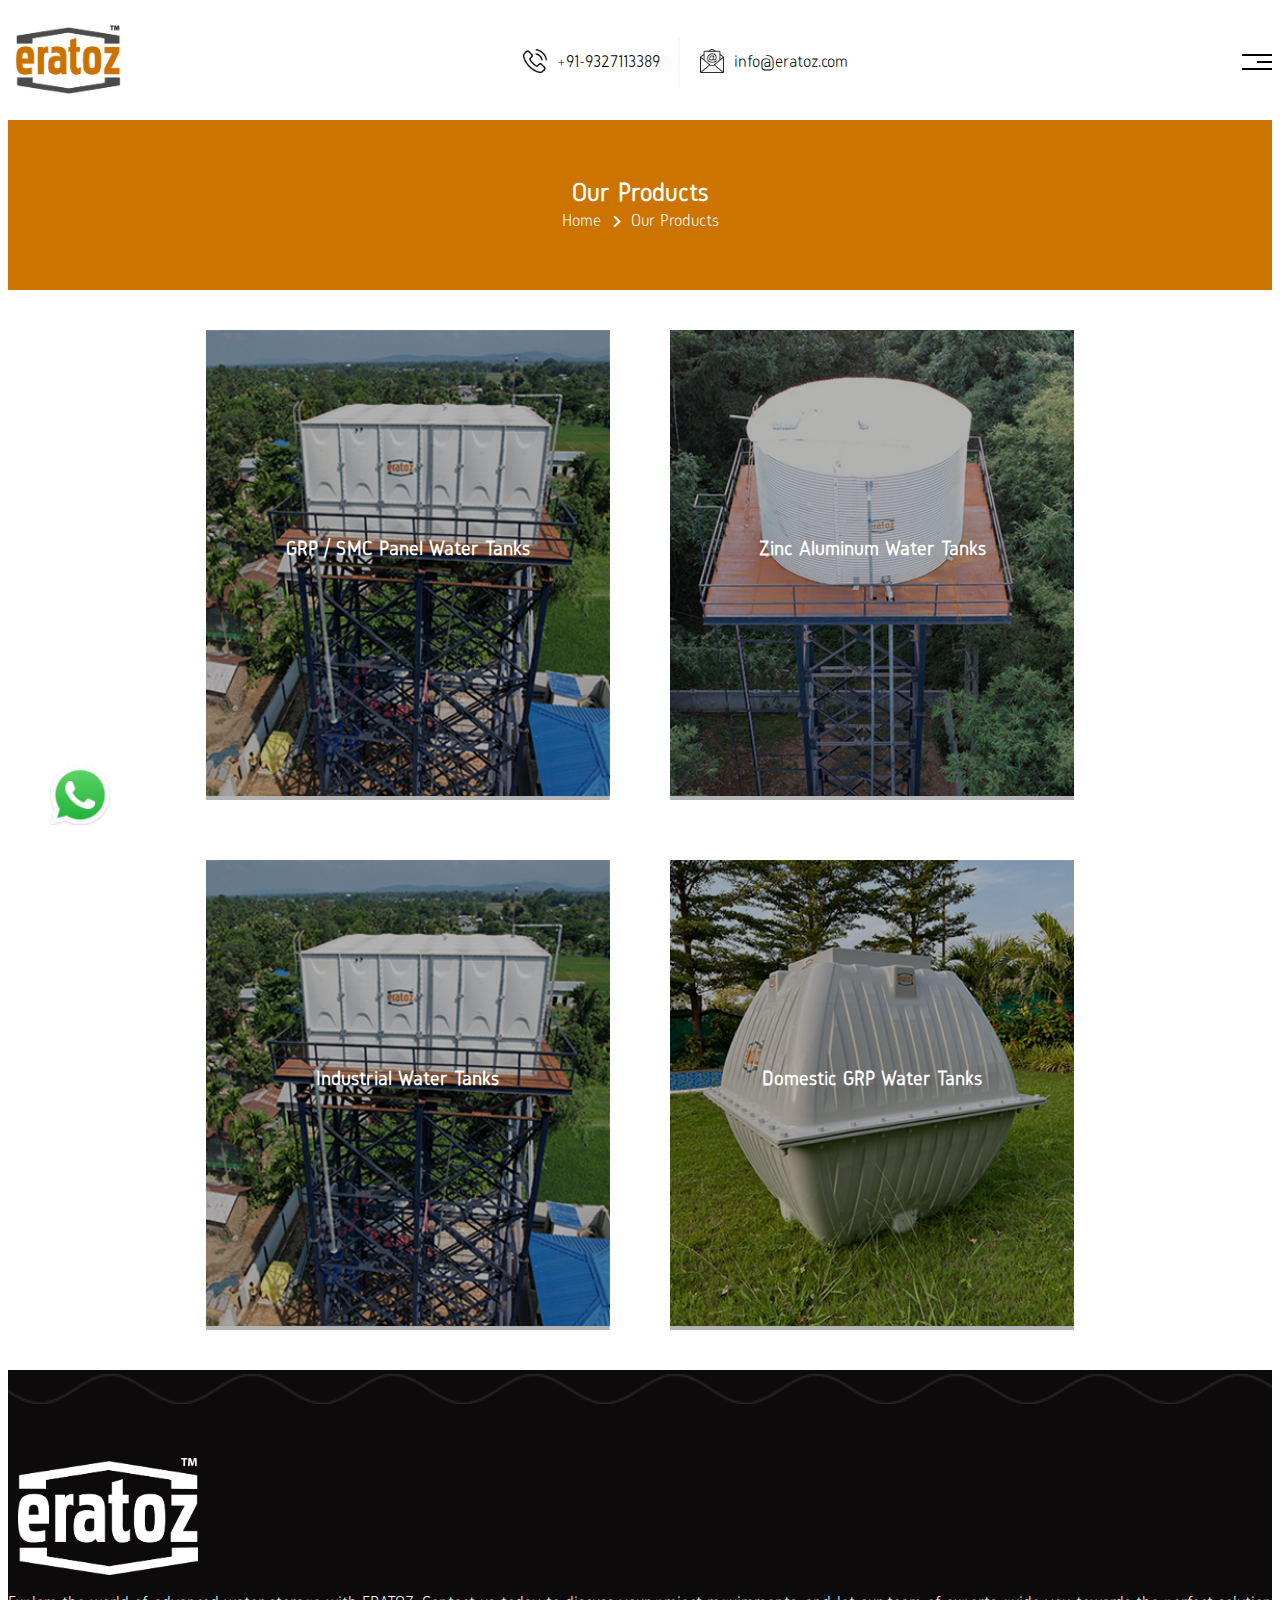
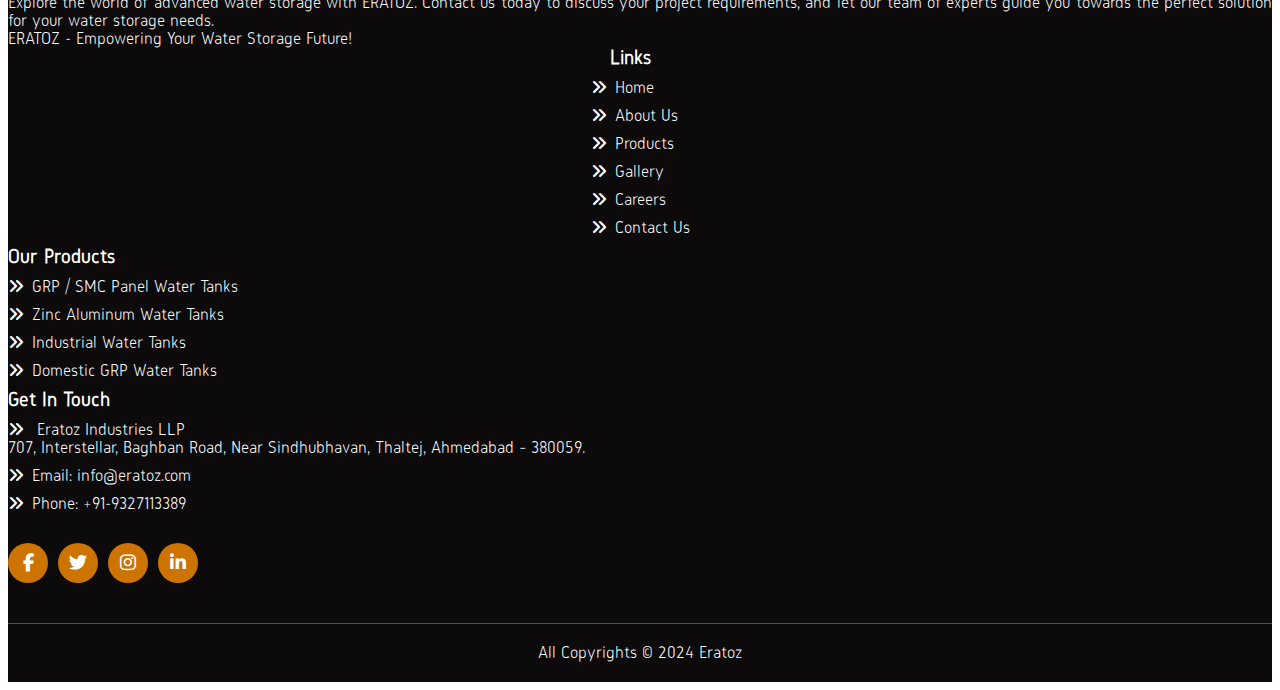
<file: products.html>
<!DOCTYPE html>
<html lang="en">

<head>
    <meta charset="UTF-8">
    <meta http-equiv="X-UA-Compatible" content="IE=edge">
    <meta name="viewport" content="width=device-width, initial-scale=1.0">
    <link href="https://cdn.jsdelivr.net/npm/bootstrap@5.3.2/dist/css/bootstrap.min.css" rel="stylesheet"
        integrity="sha384-T3c6CoIi6uLrA9TneNEoa7RxnatzjcDSCmG1MXxSR1GAsXEV/Dwwykc2MPK8M2HN" crossorigin="anonymous">


    <link rel="stylesheet" href="https://cdnjs.cloudflare.com/ajax/libs/font-awesome/6.5.1/css/all.min.css">
    <link rel="stylesheet" href="css/slick.css">
    <link rel="stylesheet" href="css/slick-theme.css">
    <link rel="icon" href="images/eratoz - logo.png">

    <title>eratoz</title>
    <link rel="stylesheet" href="css/style.css">
    <link rel="stylesheet" href="css/header.css">

    <link rel="stylesheet" href="css/responsive.css">
    <title>Document</title>
</head>

<body>
    <header class="header" id="myHeader">
        <div class="header-top">
            <div class="container">
                <div class="header-top-start">
                    <div class="logo">
                        <a href="index.html">
                            <img src="images/eratoz-TM-PNG-outer-glow (1).png" alt="">
                        </a>
                    </div>
                    <div class="contact-details">
                        <div class="header-widget">
                            <div class="header-widget-main">
                                <div class="header-icon">
                                    <div class="icon"><img class="nav-image-1" src="images/phone-call-1.png" alt=""> </div>
                                </div>
                                <div class="header-content">
                                    <h5><a href="tel: +91-9327113389">+91-9327113389</a></h5>
                                </div>
                            </div>
                        </div>
                        <div class="header-widget">
                            <div class="header-widget-main">
                                <div class="header-icon">
                                    <div class="icon"><img class="nav-image-3" src="images/email-1.png" alt="">
                                        
                                    </div>
                                </div>
                                <div class="header-content">
                                    <h5><a href="mailto: info@eratoz.com">info@eratoz.com</a></h5>
                                </div>
                            </div>
                        </div>

                    </div>
                    <div class="hamburger hamburger-3">
                        <div class="bar"></div>
                        <div class="bar"></div>
                        <div class="bar"></div>

                    </div>
                </div>

            </div>
            <div class="progress-container">
                <div class="progress-bar" id="myBar"></div>
            </div>
        </div>
   
        <div class="hamburger-3">
            <div class="header-bottom-main">
                <div class="header-bootom-position">

                    <div class="header-bottom">
                        <div class="logo-for">
                            <div class="logo-nav">
                                <a href="index.html">
                                    <img src="images/eratoz - logo.png" alt="">
                                </a>
                            </div>
                        </div>
                        <div class="menu-nav">
                            <ul>
                                <li><a href="index.html">Home</a></li>
                                <li><a href="about-us.html">About Us</a></li>
                                <li class="drop-down-nav"><a href="products.html">Products <i class="fa-solid fa-angle-down"></i></a>
                                    <ul class="drop-down-nav-menu">
                                        <li><a href="domestic-grp-water-tank.html">Domestic GRP Water Tanks</a></li>
                                        <li><a href="industrial-water-tank.html">Industrial Water Tanks </a></li>
                                        <li><a href="zinc-aluminium-water-tank.html">Zinc Aluminum Water Tanks</a></li>
                                        <li><a href="grp-smc-panel-water-tank.html">GRP / SMC Panel Water Tanks </a></li>

                                    </ul>

                                </li>
                                <li><a href="gallery.html">Gallery</a></li>
                            
                                <li><a href="careers.html">Careers</a></li>
                                <li><a href="contact.html">Contact</a></li>
                            </ul>
                        </div>
                        <div class="quet-btn">
                            <a href="get-a-quote.html">get a Quote <i class="fa-solid fa-arrow-right-long"></i></a>
                        </div>
                        <ul class="social-links uper">
                            <li><a href="#"><i class="fab fa-facebook-f"></i></a></li>
                            <li><a href="#"><i class="fab fa-twitter"></i></a></li>
                            <li><a href="#"><i class="fab fa-instagram"></i></a></li>
                            <li><a href="#"><i class="fab fa-linkedin-in"></i></a></li>
                        </ul>


                    </div>



                </div>

            </div>
        </div>



    </header>
    <section id="pages-banner">
        <div class="container">
            <div class="innre-page-banner">
                <div class="inner-page-content">
                    <h2>Our Products</h2>
                    <div class="breadcrumb-row">
                        <ul>
                            <li><a href="index.html">Home</a></li>
                            <li><a>Our Products</a></li>
                        </ul>
                    </div>
                </div>
            </div>
        </div>
    </section>
    <section id="product-page-main">
        <div class="container">
            <div class="product-page-main-details">
               
                   
                
                
                    
                    <div class="product-page-main-box">
                        <div class="product-page-1">
                            <img src="images/grp-06.jpg" alt="">
                            <div class="product-page-main-data">
                                <div class="over-lay-1">
                                    <h3>GRP / SMC Panel Water Tanks </h3>
                                    <p>These tanks are known for their robust construction, corrosion resistance,
                                        and versatility.</p>
                                <div class="btn-5">
                                    <a href="grp-smc-panel-water-tank.html">Click <i class="fa-solid fa-arrow-right"></i></a>
                                    

                                </div>
                                </div>
                            </div>
                        </div>
                    </div>             
                
               
                    <div class="product-page-main-box">
                        <div class="product-page-1">
                            <img src="images/zincalume_11.jpg" alt="">
                            <div class="product-page-main-data">
                                <div class="over-lay-1">
                                    <h3>Zinc Aluminum Water Tanks</h3>
                                    <p>Engineered for strength and longevity, our Zinc-Aluminum Tanks are designed
                                        to withstand harsh environmental conditions, making them ideal for
                                        industrial and commercial applications.</p>
                                <div class="btn-5">
                                    <a href="zinc-aluminium-water-tank.html">Click <i class="fa-solid fa-arrow-right"></i></a>
                                    

                                </div>
                                </div>
                            </div>
                        </div>
                    </div>
                    <div class="product-page-main-box">
                        <div class="product-page-1">
                            <img src="images/grp-06.jpg" alt="">
                            <div class="product-page-main-data">
                                <div class="over-lay-1">
                                    <h3>Industrial Water Tanks</h3>
                                    <p>We make two types of industrial water tanks which are most practical and of latest technology. </p>
                                <div class="btn-5">
                                    <a href="industrial-water-tank.html">Click <i class="fa-solid fa-arrow-right"></i></a>
                                    

                                </div>
                                </div>
                            </div>
                        </div>
                    </div>
                    <div class="product-page-main-box">
                        <div class="product-page-1">
                            <img src="images/domestic_grp_water_tank_13.jpg" alt="">
                            <div class="product-page-main-data">
                                <div class="over-lay-1">
                                    <h3>Domestic GRP Water Tanks</h3>
                                    <p>We offer premium solution for domestic water storage with GRP/SMC two-piece
                                        water tanks. Capacity is ranging from 1000 litres up to 6000 litres.</p>
                                <div class="btn-5">
                                    <a href="domestic-grp-water-tank.html">Click <i class="fa-solid fa-arrow-right"></i></a>
                                    

                                </div>
                                </div>
                            </div>
                        </div>
                    </div>
              
                
                   
               

            </div>
        </div>
    </section>

   

    <footer class="main-footer">
        <div class="pattern-layer">

        </div>
        <div class="widget-section">
            <div class="container">
                <div class="row clearfix">
                    <div class="col-lg-3 col-md-6 col-sm-12 footer-column">
                        <div class="footer-widget logo-widget mr_50">
                            <figure class="footer-logo"><a href="index.html"><img src="images/eratoz - logo-footer.png" alt=""></a>
                            </figure>
                            <div class="text-box">
                                <p>Explore the world of advanced water storage with ERATOZ. Contact us today to discuss
                                    your project requirements, and let our team of experts guide you towards the perfect
                                    solution for your water storage needs.</p>
                                <p class="mt-3">ERATOZ - Empowering Your Water Storage Future!</p>
                            </div>
                        </div>
                    </div>
                    <div class="col-lg-3 col-md-6 col-sm-12 footer-column">
                        <div class="footer-widget links-widget ml_35">
                            <div class="widget-title">
                                <h3>Links</h3>
                            </div>
                            <div class="widget-content">
                                <ul class="links-list clearfix">
                                    <li><a href="index.html"><i class="fa-solid fa-angles-right"></i>Home</a></li>
                                    <li><a href="about-us.html"><i class="fa-solid fa-angles-right"></i>About Us</a></li>
                                    <li><a href="products.html"><i class="fa-solid fa-angles-right"></i>Products</a></li>
                                    <li><a href="gallery.html"><i class="fa-solid fa-angles-right"></i>Gallery</a></li>
                                    <li><a href="careers.html"><i class="fa-solid fa-angles-right"></i>Careers</a></li>
                                    <li><a href="contact.html"><i class="fa-solid fa-angles-right"></i>Contact Us</a></li>
                                </ul>
                            </div>
                        </div>
                    </div>
                    <div class="col-lg-3 col-md-6 col-sm-12 footer-column">
                        <div class="footer-widget schedule-widget ml_30">
                            <div class="widget-title">
                                <h3>Our Products</h3>
                            </div>
                            <div class="widget-content">
                                <ul class="link-list clearfix">
                                    <li><a href="domestic-grp-water-tank.html"><i class="fa-solid fa-angles-right"></i>Domestic GRP Water Tanks</a>
                                    </li>
                                    <li><a href="industrial-water-tank.html"><i class="fa-solid fa-angles-right"></i>Industrial Water Tanks</a>
                                    </li>
                                    <li><a href="zinc-aluminium-water-tank.html"><i class="fa-solid fa-angles-right"></i>Zinc Aluminum Water
                                            Tanks</a></li>
                                    <li><a href="grp-smc-panel-water-tank.html"><i class="fa-solid fa-angles-right"></i>GRP / SMC Panel Water
                                            Tanks</a></li>
                                </ul>
                            </div>
                        </div>
                    </div>
                    <div class="col-lg-3 col-md-6 col-sm-12 footer-column">
                        <div class="footer-widget contact-widget ml_110">
                            <div class="widget-title">
                                <h3>Get In Touch</h3>
                            </div>
                            <div class="widget-content">
                                <ul class="info-list clearfix mb_20">
                                     <li><i class="fa-solid fa-angles-right"></i>
                                    Eratoz Industries LLP<br>
                                        707, Interstellar, Baghban Road,
                                        Near Sindhubhavan, Thaltej,
                                        Ahmedabad – 380059.</li>
                                    <li><i class="fa-solid fa-angles-right"></i></i>Email: <a
                                            href="mailto:info@eratoz.com">info@eratoz.com</a></li>
                                    <li><i class="fa-solid fa-angles-right"></i></i>Phone: <a
                                            href="tel:+91-9327113389">+91-9327113389</a></li>
                                </ul>
                                <ul class="social-links down-links">
                                    <li><a href="#"><i class="fab fa-facebook-f"></i></a></li>
                                    <li><a href="#"><i class="fab fa-twitter"></i></a></li>
                                    <li><a href="#"><i class="fab fa-instagram"></i></a></li>
                                    <li><a href="#"><i class="fab fa-linkedin-in"></i></a></li>
                                </ul>
                            </div>
                        </div>
                    </div>
                </div>
            </div>
        </div>
        <div class="footer-bottom centred pt_35 pb_35">
            <div class="container">
                <div class="copyright"><p>All Copyrights © 2024 Eratoz</p>
                </div>
            </div>
        </div>
    </footer>


    <!-- top-to-bottom-btn -->
    <div class="bottom-to-top">
        <a href="#">
            <i class="fa-solid fa-arrow-up"></i>
        </a>
    </div>
    <div class="whatsapp-btn">
        <a href="https://wa.me/9327113389">
           <img src="images/whatsapp (1).png" alt="">
        </a>
    </div>
    <script src="js/jquery-3.7.1.js"></script>
    <script src="js/slick.js"></script>
    <script src="js/slick.min.js"></script>

   








    <!-- product-slider-script -->


    <!-- counter-script -->

    <!-- bottom-to-top-btn-script -->
    <script>
        $(window).scroll(function () {
            if ($(this).scrollTop() > 100) {
                $('body').addClass("sticky");
            }
            else {
                $('body').removeClass("sticky");
            }
        });
    </script>
    <!-- scroll-indicator-script -->
    <script>
        // When the user scrolls the page, execute myFunction 
        window.onscroll = function () { myFunction() };

        function myFunction() {
            var winScroll = document.body.scrollTop || document.documentElement.scrollTop;
            var height = document.documentElement.scrollHeight - document.documentElement.clientHeight;
            var scrolled = (winScroll / height) * 100;
            document.getElementById("myBar").style.width = scrolled + "%";
        }
    </script>




    <script>
        $(".hamburger-3").hover(function () {
            $("body").toggleClass("active-1");
        });
    </script>








</body>

</html>
</file>
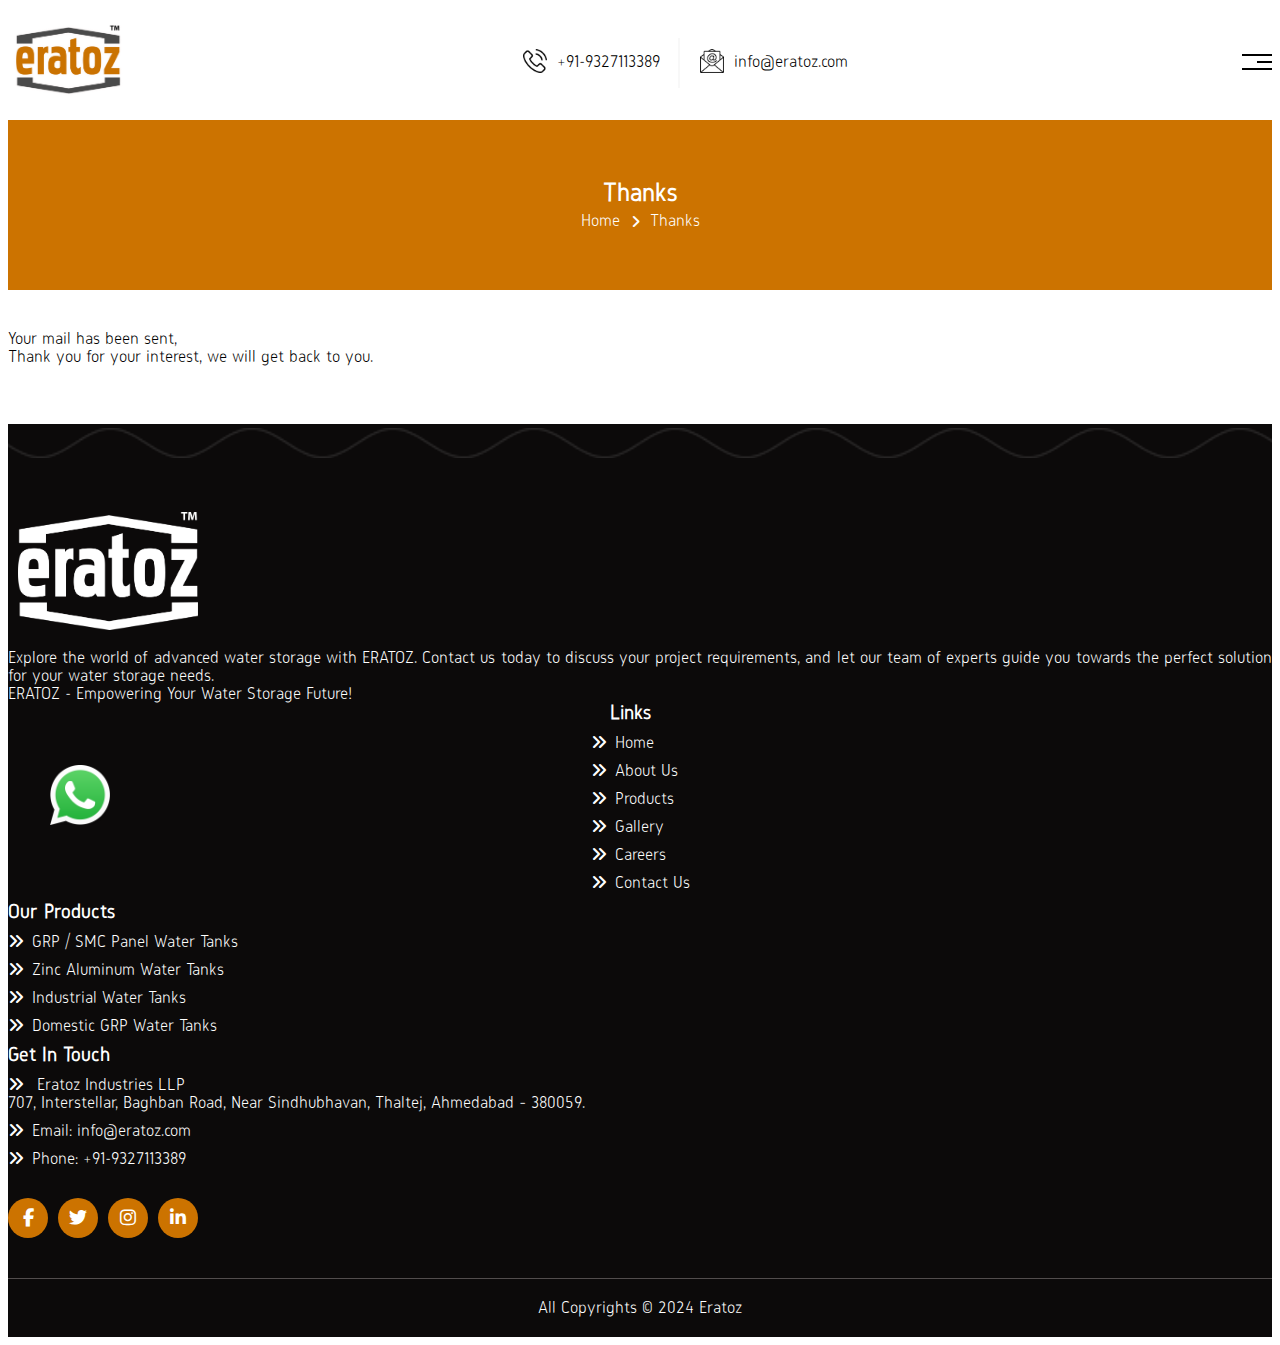
<file: thanks.html>
<!DOCTYPE html>
<html lang="en">

<head>
    <meta charset="UTF-8">
    <meta http-equiv="X-UA-Compatible" content="IE=edge">
    <meta name="viewport" content="width=device-width, initial-scale=1.0">
    <link href="https://cdn.jsdelivr.net/npm/bootstrap@5.3.2/dist/css/bootstrap.min.css" rel="stylesheet"
        integrity="sha384-T3c6CoIi6uLrA9TneNEoa7RxnatzjcDSCmG1MXxSR1GAsXEV/Dwwykc2MPK8M2HN" crossorigin="anonymous">


    <link rel="stylesheet" href="https://cdnjs.cloudflare.com/ajax/libs/font-awesome/6.5.1/css/all.min.css">
    <link rel="icon" href="images/eratoz - logo.png">

    <title>eratoz</title>
    <link rel="stylesheet" href="css/style.css">
    <link rel="stylesheet" href="css/header.css">


    <link rel="stylesheet" href="css/responsive.css">
    <title>Document</title>
</head>

<body>
    <header class="header" id="myHeader">
        <div class="header-top">
            <div class="container">
                <div class="header-top-start">
                    <div class="logo">
                        <a href="index.html">
                            <img src="images/eratoz-TM-PNG-outer-glow (1).png" alt="">
                        </a>
                    </div>
                    <div class="contact-details">
                        <div class="header-widget">
                            <div class="header-widget-main">
                                <div class="header-icon">
                                    <div class="icon"><img class="nav-image-1" src="images/phone-call-1.png" alt=""> </div>
                                </div>
                                <div class="header-content">
                                    <h5><a href="tel: +91-9327113389">+91-9327113389</a></h5>
                                </div>
                            </div>
                        </div>
                        <div class="header-widget">
                            <div class="header-widget-main">
                                <div class="header-icon">
                                    <div class="icon"><img class="nav-image-3" src="images/email-1.png" alt="">
                                        
                                    </div>
                                </div>
                                <div class="header-content">
                                    <h5><a href="mailto: info@eratoz.com">info@eratoz.com</a></h5>
                                </div>
                            </div>
                        </div>

                    </div>
                    <div class="hamburger hamburger-3">
                        <div class="bar"></div>
                        <div class="bar"></div>
                        <div class="bar"></div>

                    </div>
                </div>

            </div>
            <div class="progress-container">
                <div class="progress-bar" id="myBar"></div>
            </div>
        </div>
   
        <div class="hamburger-3">
            <div class="header-bottom-main">
                <div class="header-bootom-position">

                    <div class="header-bottom">
                        <div class="logo-for">
                            <div class="logo-nav">
                                <a href="index.html">
                                    <img src="images/eratoz - logo.png" alt="">
                                </a>
                            </div>
                        </div>
                        <div class="menu-nav">
                            <ul>
                                <li><a href="index.html">Home</a></li>
                                <li><a href="about-us.html">About Us</a></li>
                                <li class="drop-down-nav"><a href="products.html">Products <i class="fa-solid fa-angle-down"></i></a>
                                    <ul class="drop-down-nav-menu">
                                        <li><a href="domestic-grp-water-tank.html">Domestic GRP Water Tanks</a></li>
                                        <li><a href="industrial-water-tank.html">Industrial Water Tanks </a></li>
                                        <li><a href="zinc-aluminium-water-tank.html">Zinc Aluminum Water Tanks</a></li>
                                        <li><a href="grp-smc-panel-water-tank.html">GRP / SMC Panel Water Tanks </a></li>

                                    </ul>

                                </li>
                                <li><a href="gallery.html">Gallery</a></li>
                            
                                <li><a href="careers.html">Careers</a></li>
                                <li><a href="contact.html">Contact</a></li>
                            </ul>
                        </div>
                        <div class="quet-btn">
                            <a href="get-a-quote.html">get a Quote <i class="fa-solid fa-arrow-right-long"></i></a>
                        </div>
                        <ul class="social-links uper">
                            <li><a href="#"><i class="fab fa-facebook-f"></i></a></li>
                            <li><a href="#"><i class="fab fa-twitter"></i></a></li>
                            <li><a href="#"><i class="fab fa-instagram"></i></a></li>
                            <li><a href="#"><i class="fab fa-linkedin-in"></i></a></li>
                        </ul>


                    </div>



                </div>

            </div>
        </div>



    </header>
    <section id="pages-banner">
        <div class="container">
            <div class="innre-page-banner">
                <div class="inner-page-content">
                    <h2>Thanks</h2>
                    <div class="breadcrumb-row">
                        <ul>
                            <li><a href="index.html">Home</a></li>
                            <li><a>Thanks</a></li>
                        </ul>
                    </div>
                </div>
            </div>
        </div>
    </section>
   
   
   <section class="page-part about-section">
  <div class="container">
  	<div class="container">
       	<div class="row">
       	  <div class="col-md-2"> </div>
       	  <div class="col col-lg-8 col-md-12 col-sm-12 col-12">
       	    <div class="text-center counselling">
       	     
       	      <p>Your mail has been sent,<br>
Thank you for your interest, we will get back to you. </p>
   	        </div>
       	    
   	      </div>
     	  </div>
<p>&nbsp;</p>
       </div>
    
  </div>
</section>
 


      <footer class="main-footer">
        <div class="pattern-layer">

        </div>
        <div class="widget-section">
            <div class="container">
                <div class="row clearfix">
                    <div class="col-lg-3 col-md-6 col-sm-12 footer-column">
                        <div class="footer-widget logo-widget mr_50">
                            <figure class="footer-logo"><a href="index.html"><img src="images/eratoz - logo-footer.png" alt=""></a>
                            </figure>
                            <div class="text-box">
                                <p>Explore the world of advanced water storage with ERATOZ. Contact us today to discuss
                                    your project requirements, and let our team of experts guide you towards the perfect
                                    solution for your water storage needs.</p>
                                <p class="mt-3">ERATOZ - Empowering Your Water Storage Future!</p>
                            </div>
                        </div>
                    </div>
                    <div class="col-lg-3 col-md-6 col-sm-12 footer-column">
                        <div class="footer-widget links-widget ml_35">
                            <div class="widget-title">
                                <h3>Links</h3>
                            </div>
                            <div class="widget-content">
                                <ul class="links-list clearfix">
                                    <li><a href="index.html"><i class="fa-solid fa-angles-right"></i>Home</a></li>
                                    <li><a href="about-us.html"><i class="fa-solid fa-angles-right"></i>About Us</a></li>
                                    <li><a href="products.html"><i class="fa-solid fa-angles-right"></i>Products</a></li>
                                    <li><a href="gallery.html"><i class="fa-solid fa-angles-right"></i>Gallery</a></li>
                                    <li><a href="careers.html"><i class="fa-solid fa-angles-right"></i>Careers</a></li>
                                    <li><a href="contact.html"><i class="fa-solid fa-angles-right"></i>Contact Us</a></li>
                                </ul>
                            </div>
                        </div>
                    </div>
                    <div class="col-lg-3 col-md-6 col-sm-12 footer-column">
                        <div class="footer-widget schedule-widget ml_30">
                            <div class="widget-title">
                                <h3>Our Products</h3>
                            </div>
                            <div class="widget-content">
                                <ul class="link-list clearfix">
                                    <li><a href="domestic-grp-water-tank.html"><i class="fa-solid fa-angles-right"></i>Domestic GRP Water Tanks</a>
                                    </li>
                                    <li><a href="industrial-water-tank.html"><i class="fa-solid fa-angles-right"></i>Industrial Water Tanks</a>
                                    </li>
                                    <li><a href="zinc-aluminium-water-tank.html"><i class="fa-solid fa-angles-right"></i>Zinc Aluminum Water
                                            Tanks</a></li>
                                    <li><a href="grp-smc-panel-water-tank.html"><i class="fa-solid fa-angles-right"></i>GRP / SMC Panel Water
                                            Tanks</a></li>
                                </ul>
                            </div>
                        </div>
                    </div>
                    <div class="col-lg-3 col-md-6 col-sm-12 footer-column">
                        <div class="footer-widget contact-widget ml_110">
                            <div class="widget-title">
                                <h3>Get In Touch</h3>
                            </div>
                            <div class="widget-content">
                                <ul class="info-list clearfix mb_20">
                                     <li><i class="fa-solid fa-angles-right"></i>
                                    Eratoz Industries LLP<br>
                                        707, Interstellar, Baghban Road,
                                        Near Sindhubhavan, Thaltej,
                                        Ahmedabad – 380059.</li>
                                    <li><i class="fa-solid fa-angles-right"></i></i>Email: <a
                                            href="mailto:info@eratoz.com">info@eratoz.com</a></li>
                                    <li><i class="fa-solid fa-angles-right"></i></i>Phone: <a
                                            href="tel:+91-9327113389">+91-9327113389</a></li>
                                </ul>
                                <ul class="social-links down-links">
                                    <li><a href="#"><i class="fab fa-facebook-f"></i></a></li>
                                    <li><a href="#"><i class="fab fa-twitter"></i></a></li>
                                    <li><a href="#"><i class="fab fa-instagram"></i></a></li>
                                    <li><a href="#"><i class="fab fa-linkedin-in"></i></a></li>
                                </ul>
                            </div>
                        </div>
                    </div>
                </div>
            </div>
        </div>
        <div class="footer-bottom centred pt_35 pb_35">
            <div class="container">
                <div class="copyright"><p>All Copyrights © 2024 Eratoz</p>
                </div>
            </div>
        </div>
    </footer>
    <!-- top-to-bottom-btn -->
    <div class="bottom-to-top">
        <a href="#">
            <i class="fa-solid fa-arrow-up"></i>
        </a>
    </div>
    <div class="whatsapp-btn">
        <a href="https://wa.me/9327113389">
           <img src="images/whatsapp (1).png" alt="">
        </a>
    </div>
    <script src="js/jquery-3.7.1.js"></script>



    <!-- counter-script -->

    <!-- bottom-to-top-btn-script -->
    <script>
        $(window).scroll(function () {
            if ($(this).scrollTop() > 100) {
                $('body').addClass("sticky");
            }
            else {
                $('body').removeClass("sticky");
            }
        });
    </script>
    <!-- scroll-indicator-script -->
    <script>
        // When the user scrolls the page, execute myFunction 
        window.onscroll = function () { myFunction() };

        function myFunction() {
            var winScroll = document.body.scrollTop || document.documentElement.scrollTop;
            var height = document.documentElement.scrollHeight - document.documentElement.clientHeight;
            var scrolled = (winScroll / height) * 100;
            document.getElementById("myBar").style.width = scrolled + "%";
        }
    </script>




    <script>
        $(".hamburger-3").hover(function () {
            $("body").toggleClass("active-1");
        });
    </script>




<script src="js/jquery.validate.min.js"></script>



</body>

</html>
</file>
<file: css/style.css>
:root {
    --bg-main-color: #cc7300;
    --primery-color: #fff;
    --primery-color2: #000;

}

html {
    scroll-behavior: smooth;

}

* {
    box-sizing: border-box;
    list-style: none;
    text-decoration: none !important;
}

body {

    background-color: var(--bg-color);
    background-color: white;
    overflow-x: hidden !important;
    font-family: 'Gidole-Light' !important;
    font-size: 18px;


}

@font-face {
    font-family: 'Gidole-Light';
    src: url('../font/Gidole-Light.ttf');
}

ul {
    margin: 0;
    padding: 0;
}

h1,
h2,
h3,
h4,
h5,
h6,
p {
    padding: 0;
    margin: 0;
}

/* hamburger-css */
.sticky .header-top {
    position: fixed;
    top: 0;
    left: 0;
    animation: stickey-header 1s;
    z-index: 99;
    background-color: white;
    box-shadow: 0 0 40px #000;


}

.sticky .bar {
    background-color: black;
}

.sticky .header-widget h5 a {
    color: black;
}
.nav-image-1 {
    filter: invert(1);
}
.nav-image-3 {
    filter: invert(1);
}



.sticky .nav-image-1 {
  filter: invert(0);
}

.sticky .nav-image-3 {
    filter: invert(0);
}




.hamburger {
    display: flex;
    flex-direction: column;
    gap: 5px;
    align-items: end;
    position: relative;
    z-index: 999999;
    cursor: pointer;
    height: auto;
    height: 18px;
    width: 30px;
}

.header-top {
    padding-top: 12px;
    z-index: 9;

}

.activate .hamburger {
    opacity: 0;
    height: 0;
}

.hamburger-2 {
    opacity: 0;
    overflow: hidden;
    height: 0;
}

.activate .hamburger-2 {
    opacity: 1;
    overflow: visible;
    height: auto;
}

.activate .hamburger-2 {
    position: fixed;
    right: 20px;
    top: 73px;
}

.bar {
    width: 30px;
    height: 2px;
    background-color: white;
 
    transition: 0.3s;
    z-index: 999;
}

.bar:nth-child(1) {
    top: 15px;
}

.bar:nth-child(2) {
    width: 15px;
    top: 24px;
}

.bar:nth-child(3) {
    top: 32px;
}

.activate .bar:nth-child(2) {
    display: none;
}

.activate .bar:nth-child(1) {
    transform: rotate(135deg);
    width: 20px;
    top: 0;
    background-color: black;
}

.activate .bar:nth-child(3) {
    transform: rotate(225deg);
    width: 20px;
    top: 0;
    background-color: black;
}

.logo-for {
    width: 100%;
    padding: 35px 20px;
    background: white;
    display: flex;
    justify-content: center;
}

.header-bottom-main {
    position: fixed;
    top: 0;
    right: 0;
    width: 0px;
    z-index: 999;
    background-color: #000;
    height: 0;
    overflow: hidden;
    transform: translateX(400px);
    height: 100vh;
}

.active-1:hover .header-bottom-main {
    overflow: visible;
    width: 300px;
    transition: 0.5s;
    transform: translateX(0);

}

ul.social-links.uper {
    width: 100%;
    justify-content: center;
    padding-top: 10px;
    gap: 35px;
}




/* header-css-strat-from-here */
/* header-top-css */
.header-top {
    width: 100%;
    position: absolute;
    top: 0;
    left: 0;
    width: 100%;

}

.header-top-start {
    display: flex;
    justify-content: space-between;
    align-items: center;
    position: relative;
    z-index: 999;
    padding: 20px 0;

}

.sticky .header-top-start {
    padding: 0;
}

.logo {
    width: 120px;
    display: none;
}

.sticky .logo {

    display: block;
}

.logo a img {
    width: 100%;
}

.contact-details {
    display: flex;
    gap: 40px;
}

.header-widget-main {
    display: flex;
    justify-content: center;
    align-items: center;
    gap: 10px;
}

.header-widget h3 {
    font-size: 18px;
    line-height: 30px;
}

.header-widget h5 {
    margin-top: 0;
    margin-bottom: 0;
}

.header-widget h5 {
    font-size: 18px;
    line-height: 23px;
    font-weight: bold;
    color: white;
}

.header-widget {
    position: relative;
}

.header-widget::after {
    content: "";
    height: 50px;
    width: 1px;
    background-color: rgba(0, 0, 0, 0.06);
    display: block;
    position: absolute;
    right: -20px;
    top: 50%;
    transform: translate(-50%, -50%);
}

.header-widget:nth-child(2)::after {
    display: none;
}

.icon img {
    max-width: 24px;
    max-height: 30px;
}

/* 
header-bottom-css */
.menu-nav {
    display: flex;
    width: 100%;

}

.menu-nav>ul {
    display: flex;
    flex-direction: column;
    width: 100%;
}

.menu-nav>ul>li {
    padding: 0 20px;
    position: relative;
    border-bottom: 1px solid white;
    
   
}
.menu-nav>ul>li>i{
    color: white;
}
.menu-nav>ul>li:hover>i{
    color: var(--bg-main-color);
}

.menu-nav>ul>li>a {
    padding: 15px 0;
    display: inline-block;
    justify-content: center;
    align-items: center;
    justify-content: space-between;
    color: var(--primery-color);
    font-weight: 800;
    position: relative;
    width: 100%;
    font-size: 16px;

}

.menu-nav>ul>li::after {
    content: "";
    position: absolute;
    top: -1px;
    left: auto;
    right: 0;
    width: 0;
    height: 3px;
    background-color: var(--bg-main-color);
    transition: 0.3s;
}

.menu-nav>ul>li:hover::after {
    width: 100%;
    left: 0;
    right: auto;
}



.menu-nav>ul>li:hover>a {
    color: var(--bg-main-color);
}

.menu-nav>ul>li:hover {
    background-color: white;
}

/* .menu-nav>ul>li:first-child>a {
    color: var(--bg-main-color);
} */
section#career-main {
    padding: 60px 0;
}

.header-bottom {
    display: flex;
    flex-direction: column;
    justify-content: space-between;
    background-color: var(--primery-color2);

}

.logo-nav {
    width: 120px;

}

.logo-nav a img {
    width: 100%;
}

.quet-btn {
    background-color: var(--primery-color);
    width: 100%;
}

.quet-btn a {
    color: white;
    padding: 12px 20px;
    display: flex;
    align-items: center;
    text-transform: uppercase;
    position: relative;
    z-index: 1;
    font-weight: 800;
    font-size: 16px;
}

.quet-btn a:hover {
    color: var(--bg-main-color);
}

.quet-btn>a>i {
    margin-left: 5px;
    transition: 0.3s;
}

.quet-btn a::after {
    content: "";
    position: absolute;
    top: 0;
    left: 0;
    right: auto;
    background-color: var(--bg-main-color);
    width: 100%;
    height: 100%;
    z-index: -1;
    transition: 0.3s;
}

.quet-btn a:hover::after {
    right: 0;
    left: auto;
    width: 0;
}

.quet-btn a:hover i {
    transform: translateX(10px);
}

.drop-down-nav {
    position: relative;
}

.drop-down-nav-menu {
    position: absolute;
    top: 80px;
    display: flex;
    flex-direction: column-reverse;
    width: 300px;
    background-color: white;
    box-shadow: rgba(50, 50, 93, 0.25) 0px 50px 100px -20px, rgba(0, 0, 0, 0.3) 0px 30px 60px -30px;
    opacity: 0;
    overflow: hidden;
    height: 0;
    transition: 0.5s;
    z-index: 10;
    left: -300px;

}

.drop-down-nav-menu>li>a {
    color: var(--primery-color2);
    font-weight: 400;
    padding: 10px 0px 10px 20px;
    display: inline-block;
    width: 100%;
}

.drop-down-nav-menu>li {
    
    border-bottom: 1px solid rgb(222 222 222 / 62%);
}

.drop-down-nav-menu>li:hover {
    background-color: var(--bg-main-color);
}

.drop-down-nav-menu>li:hover a {
    color: white;
}

.drop-down-nav:hover .drop-down-nav-menu {
    opacity: 1;
    height: auto;
    overflow: visible;
    top: -1px;
}

.drop-down-nav-menu::after {
    content: "";
    position: absolute;
    top: 0;
    left: 0;
    height: 3px;
    width: 0;
    background-color: var(--bg-main-color);
    transition: 0.7s;
}

.drop-down-nav:hover .drop-down-nav-menu::after {
    width: 100%;
}

/* .header-bottom-main {
    position: relative;
z-index: 999;
    width: 100%;
} */



/* .sticky .header-top{
    display: none;
} */
/* .sticky .header-bootom-position {
    position: initial;
} */

@keyframes stickey-header {
    0% {
        transform: translateY(-100%);
    }

    100% {
        transform: translateY(0);
    }
}

/* .header-bootom-position {
    position: absolute;
    width: 100%;
    z-index: 999;
    top: -35px;
} */

/* banner-slider-css */
.banner-slides img {
    width: 100%;
    height: 100%;
}

.row.banner {
    position: relative;
}

.banner-slides-1 {
    position: relative;
    width: 100%;
}

.banner-slides-2::after {
    position: absolute;
    content: '';
    width: 20px;
    height: 20px;
    border-radius: 50%;
    background-color: black;
    opacity: 0.2;
    transition: 1.5s;
    transform: translate(-50%, -50%);
    left: -20px;
    top: 50%;
}

.banner-slides-2::before {
    position: absolute;
    content: '';
    width: 20px;
    height: 20px;
    border-radius: 50%;
    top: 50%;
    background-color: black;
    opacity: 0.2;
    transition: 1.5s;
    transform: translate(50%, -50%);
    right: 0px;
    z-index: 9;
}

.banner-slides-2.slick-active::after {
    animation: move-left 1.5s both;
    animation-direction: alternate;
}

.banner-slides-2.slick-active::before {
    animation: move-right 1.5s both;
    animation-direction: alternate;
}

@keyframes move-left {
    0% {
        left: -20px;
    }

    50% {
        left: 50%;
        width: 20px;
        height: 20px;
    }

    100% {
        left: 50%;
        height: 2000px;
        width: 2000px;



    }
}

@keyframes move-right {
    0% {
        right: -40px;
    }

    50% {
        right: 50%;
        width: 20px;
        height: 20px;
    }

    100% {
        right: 50%;
        height: 2000px;
        width: 2000px;

    }
}

.banner-slides-3::after {
    content: "";
    position: absolute;
    top: 0;
    left: 0;
    width: 100%;
    height: 0;
    background-color: black;
    opacity: 0.4;

}

.banner-slides-3.slick-active::after {
    height: 50%;
    transition: 1s;
}

.banner-slides-3.slick-active::before {
    height: 50%;
    transition: 1s;
}

.banner-slides-3::before {
    content: "";
    position: absolute;
    bottom: 0;
    left: 0;
    width: 100%;
    height: 0;
    background-color: black;
    opacity: 0.4;

    z-index: 9;
}

.banner-slides-1::after {
    content: "";
    position: absolute;
    top: 0;
    left: 0;
    width: 0;
    height: 100%;
    background-color: black;
    opacity: 0.4;
    transition: 1s;
}

.banner-slides-1.slick-current::after {
    width: 50%;
}

.banner-slides-1.slick-current::before {
    width: 50%;
}

.banner-slides-1::before {
    content: "";
    position: absolute;
    top: 0;
    right: 0;
    width: 0;
    height: 100%;
    background-color: black;
    opacity: 0.4;
    transition: 1s;
    z-index: 9;
}

i.fa-solid.fa-warehouse {
    color: var(--bg-main-color);
}

.content {
    display: flex;
    flex-direction: column;
    gap: 15px;
    color: white;
    width: 85%;
    justify-content: center;
    align-items: center;
    margin: auto;
    text-align: center;
}

.banner-content {
    position: absolute;
    width: 100%;
    top: 38%;
    left: 0;
    z-index: 9;

}

.banner-slides {
    position: relative;
    overflow: hidden;
}

.btn-groups {
    display: flex;
    align-items: center;
}

.book-appoinment {
    display: flex;
    background: var(--bg-main-color);
    border-radius: 2px;
}

.book-appoinment:hover {
    background-color: #cc730082;
    transition: 0.4s;
}

a.appoinment {
    display: flex;
    justify-content: center;
    align-items: center;
    padding: 5px 20px;
    position: relative;
    z-index: 1;


}

a.appoinment:hover::after {
    transform: translate(-50%, -50%) scale(1);
}

a.appoinment::after {
    content: "";
    position: absolute;
    transform: translate(-50%, -50%) scale(0);
    left: 50%;
    top: 50%;
    background-color: black;
    width: 100%;
    height: 100%;
    z-index: -1;
    transition: 0.5s;
}

.contect-text {
    display: flex;
    flex-direction: column;
}

.icon i {
    color: white;
    font-size: 40px;
    margin-right: 10px;
}

.contect-text {
    font-size: 18px;
    color: white;
}

.contect-text span {
    font-size: 12px;
}

.learn-more {

    background: var(--primery-color2);
    border-radius: 2px;
    margin-top: 10px;

}

.learn-more a {
    color: white;
    padding: 15px 30px;
    display: inline-block;
    text-transform: capitalize;
    z-index: 1;
    position: relative;
}

.learn-more a::after {
    content: "";
    position: absolute;
    width: 100%;
    height: 100%;
    top: 50%;
    left: 50%;
    transform: translate(-50%, -50%) scale(1);
    background-color: var(--bg-main-color);
    z-index: -1;

}

.learn-more a:hover::after {
    transition: 0.9s;
    transform: translate(-50%, -50%) scale(0);
    background-color: #cc730082;
}



img.icon-img {
    width: 200px;
    position: relative;
    top: -7px;
    left: 6px;
}


/* banner-slider-css */
section#banner-main .slick-dotted.slick-slider {
    margin-bottom: 0;
    height: 100vh;
}

section#banner-main .slick-track {
    height: 100vh;
}


section#banner-main .slick-dots {
    width: 6%;
    display: flex;
    flex-direction: column;
    bottom: 50%;
    left: 20px;
    z-index: 9;
    display: none !important;

}

section#banner-main .slick-dots li button:before {
    content: "";
}

section#banner-main .slick-dots li {
    width: 35px;
    height: 4px;
    margin: 4px 5px;
    background: var(--bg-main-color);
    transition: 0.3s;
}

section#banner-main .slick-dots li.slick-active {
    width: 30px;
    background-color: white;
}

/* .slick-active h5.sub-title {
    transform: translateY(-50px);

} */

/* .slick-active h1.title {
    transform: translateY(-50px);

} */

/* .slick-active p.about-it {
    transform: translateY(-50px);

} */

/* .slick-active .btn-groups {
    transform: translateY(-50px);

} */

/* h5.sub-title {
    transform: translateY(50px);
    transition: 1.2s;
    display: flex;
} */

h1.title {
    transform: translateY(140px);
    transition: 1.5s;
    font-size: 36px;
}

.btn-groups {
    transform: translateY(50px);
    transition: 1.5s;
}

p.about-it {
    transform: translateY(50px);
    transition: 1.5s;
}

section#banner-main .slick-vertical .slick-slide {
    border: none;
    overflow: hidden;
}

/* bubble-animation-css */
section#banner-main {
    position: relative;
    height: 100vh;
}


/* banner-img-zoom-animation */
.banner-slides.slick-active .zoom-on {
    animation: zoom-in-out 7s infinite linear;
}

@keyframes zoom-in-out {

    0% {
        transform: scale(1);
        transform-origin: center;
    }

    100% {
        transform: scale(1.5);
        transform-origin: center;
    }
}


/* about-us-css */
.about-img img {
    width: 100%;
    height: 100%;

}

.invert-img {
    filter: brightness(1) invert(1);
}

#about-us {
    padding: 60px 0;

}

.about-img {
    position: relative;
    height: 100%;
    overflow: hidden;
}

.about-img::after {
    position: absolute;
    top: 0;
    left: -100%;
    display: block;
    content: '';
    width: 50%;
    height: 100%;
    background: linear-gradient(to right, rgba(255, 255, 255, 0) 0%, rgba(255, 255, 255, .3) 100%);
    -webkit-transform: skewX(-25deg);
    transform: skewX(-25deg);
}

.about-img:hover::after {
    transition: 0.5s;
    left: 100%;
}

.animation-image {
    width: 160px;
    position: absolute;
    top: -70px;
    right: -78px;
    z-index: -1;
    animation: jumpping var(--duration, 6s) infinite linear;
}

.animation-image img {
    width: 100%;

}

.about-left.row {
    padding-top: 50px;
}

@keyframes jumpping {

    0%,
    100% {
        transform: scale(1);
    }

    40% {
        transform: scale(1.2);
    }
}

.icon-about-us {
    width: 50px;
    margin: auto;
}

.icon-about-us img {
    width: 100%;
    margin-bottom: 15px;

}

.about-us-box p {
    font-size: 16px;
    display: -webkit-box;
    -webkit-box-orient: vertical;
    -webkit-line-clamp: 2;
    overflow: hidden;
    text-overflow: ellipsis;
}

.about-us-box h4 {
    font-size: 18px;
    color: white;
}

.about-us-box {
    display: flex;
    flex-direction: column;
    justify-content: center;
    align-items: center;
    text-align: center;
    gap: 10px;
    position: relative;
}

.col-lg-4.box-padding {
    padding: 60px 0;
    display: flex;
    flex-direction: column;
}

.boxes-about-us {
    padding-right: 20px;
}

.about-us-box {
    padding: 25px 5px;

    background: var(--primery-color2);
    border-bottom: 1px solid #ede0e0;
    position: relative;
    overflow: hidden;
}

.rel {
    position: relative;
    z-index: 9;
}



.anima-img {
    position: relative;
    
}


/* about-left-css */
.title h2 {
    position: relative;
    padding-left: 30px;
    transition: 0.5s;
}

.title h2::after {
    position: absolute;
    content: "";

    transition: 0.5s;
    height: 2px;
    top: 50%;
    left: 0;
    width: 60px;
    background-color: var(--bg-main-color);
}



.title h2 {
    padding-left: 70px;
    color: var(--bg-main-color);
}

.content-about p {
    text-align: justify;
}

.content-about h5 {
    font-size: 38px;
}

.details-list ul {
    display: inline-block;
    width: 100%;
}

.details-list>ul>li {
    width: 49%;
    display: inline-block;
    margin: 12px 0;
}

.details-list>ul>li>span {
    display: inline-block;
    width: 20px;
    height: 20px;
    border: 1px solid;
    border-radius: 50%;
    /* display: flex; */
    text-align: center;
    line-height: 16px;

}

.details-list>ul>li>span>i {
    font-size: 12px;

}

.details-list>ul>li:hover span {
    border: 1px solid var(--bg-main-color);
}

.details-list>ul>li:hover span i {
    color: var(--bg-main-color);
}

.details-list>ul>li:hover {
    color: var(--bg-main-color);
    padding-left: 2px;
    transition: 0.3s;
}

.read-more {
    margin-top: 25px;
    display: inline-flex;
}

.read-more a {
    color: white;
    padding: 15px 30px;
    background-color: black;
    position: relative;
    font-weight: 500;

}

.read-more a::after {
    content: "";
    position: absolute;
    bottom: 0;
    right: 0;
    width: 0;
    height: 0;
    border-right: 2px solid black;
    border-bottom: 2px solid black;
    transition: 0.5s;
}

.read-more a::before {
    content: "";
    position: absolute;
    top: 0;
    left: 0;
    width: 0;
    height: 0;
    border-left: 2px solid black;
    border-top: 2px solid black;
    transition: 0.5s;
}

.read-more a:hover::after {
    width: 100%;
    height: 100%;
}

.read-more a:hover::before {
    width: 100%;
    height: 100%;
}

.read-more a:hover {
    background-color: transparent;
    color: var(--primery-color2);
}

.row.about-main {
    justify-content: center;
    align-items: center;
    overflow-x: hidden;
}

.about-us-box::before,
.about-us-box::after {
    position: absolute;
    content: '';

    height: 101%;
    background: var(--bg-main-color);
    top: 50%;

}

.about-us-box::before {
    transform: translate(-50%, -50%);
    left: 0;
    width: 101%;
    transition: 0.5s;
}

.about-us-box::after {
    transform: translate(50%, -50%);
    right: 0;
    width: 101%;
    transition: 0.5s;
}

.about-us-box:hover::before {
    width: 0;
}

.about-us-box:hover::after {
    width: 0;
}



/* product-css-start */
#product-main {
    padding: 60px 0;
    background: #d3d2d2;
}

.product-title {
    display: flex;
    justify-content: center;
    align-items: center;
    flex-direction: column;
}

#product-main .center-slider .slick-slide {
    color: #FFF;
    margin: 0 15px 0 0;
    display: flex;
    align-items: center;
    justify-content: center;
    transform: scale(0.8);
    transition: all 0.4s ease-in-out;
}

.product-img img {
    width: 100%;
    vertical-align: bottom;
    height: 100%;
}

.product-img {
    position: relative;
    overflow: hidden;
}

.product-name {
    display: flex;
    justify-content: center;
    text-align: center;
}

.product-name h3 {
    font-size: 24px;
    padding: 20px 0;
    color: black;
}

.our-product {
    background: white;
    width: 100%;
}

#product-main .slick-center .our-product {
    transition: 0.5s;
    transform: scale(1.3);

}

/* product-banner-css */
#product-main .slick-dots li button:before {
    content: "";
}

#product-main .slick-dots li {
    width: 12px;
}

#product-main li.slick-active button {
    background-color: black;

}


#product-main .slick-prev {
    left: -14px;
    z-index: 9;
}

#product-main .slick-next {
    right: 32px;
    z-index: 9;
}

#product-main .slick-prev:before {
    content: "\f104";
    font-family: fontawesome;
    padding: 20px 20px;
    background-color: black;
}

#product-main .slick-next:before {
    content: "\f105";
    font-family: fontawesome;
    padding: 20px 20px;
    background-color: black;
}

.full-details {
    position: absolute;
    bottom: -100px;
    left: 0;
    width: 100%;
    display: flex;
    justify-content: center;
    align-items: center;
    text-align: center;
    height: 0;
}

.our-product:hover .full-details {
    height: 100%;
    bottom: 0;
    transition: 0.7s;
}

.our-product:hover .product-name h3 {
    color: var(--bg-main-color);
    transition: 0.3s;
}

#product-main .slick-center .full-details {
    height: 100%;
    bottom: 0;
    transition: 0.7s;
}

#product-main .slick-center .product-name h3 {
    color: var(--bg-main-color);
    transition: 0.3s;
}

.full-details-overlay {
    padding: 20px;
    position: relative;
    width: 100%;
    height: 100%;
    display: flex;
    justify-content: center;
    align-items: center;
    flex-direction: column;

}

.full-details-overlay p {
    position: relative;
    z-index: 9;
    /* display: -webkit-box;
    -webkit-box-orient: vertical;
    -webkit-line-clamp: 4;
    overflow: hidden;
    text-overflow: ellipsis; */

}

.full-details-overlay::before {
    content: "";
    position: absolute;
    bottom: 0;
    left: 0;
    width: 100%;
    height: 100%;
    background-color: #000;
    opacity: 0.5;
}

.r-m a {
    display: flex;
    justify-content: center;
    align-items: center;
    width: 60px;
    height: 60px;
    border: 2px solid var(--bg-main-color);
    position: relative;
    border-radius: 50%;
    margin-top: 10px;

}

.r-m a:hover i {
    transform: rotate(-45deg);
    transition: 0.5s;
}

.r-m a i {
    color: white;
    font-size: 18px;
}

#product-main .slick-center .r-m a i {
    transition: 2s !important;
    transform: rotate(-45deg);
}

.row.product {
    padding: 20px 0;
}

/* counter-css-start */
section#conter-main {
    padding: 40px 0;
    background-image: url('../images/counter-bg.jpg');
    background-size: cover;
    background-position: right;
    position: relative;
    background-repeat: no-repeat;
}

section#conter-main::before {
    position: absolute;
    top: 0;
    left: 0;
    background-color: black;
    opacity: 0.8;
    content: "";
    width: 100%;
    height: 100%;
}

.excellenceInner {
    display: flex;
    flex-direction: column;
    justify-content: center;
    align-items: center;
    width: calc(100% - 60px);
    text-align: center;
}

.circleArea {
    display: flex;
    align-items: center;
}

.count {
    font-size: 36px;
    color: white;
    font-weight: 600;
}

.circleArea span {
    color: var(--bg-main-color);
    font-size: 24px;
    margin-left: 7px;
    font-weight: 700;
}

.img-counter {
    width: 60px;
}

.img-counter img {
    width: 100%;
}

.center-counter {
    flex-direction: row;
    align-items: center;
    display: flex;
    justify-content: space-between;
    padding: 30px;
}

.excellenceInner h4 {
    font-size: 18px;
    color: white;
}

div#counter {
    position: relative;
    z-index: 1;
    justify-content: center;
    align-items: center;
}

/* bottom-to-top-btn-css */
.whatsapp-btn{
    position: fixed;
    top: 85%;
    left: 50px;
    z-index: 99;
}
.whatsapp-btn a img{
    max-width: 60px;
}
.bottom-to-top {
    position: fixed;
    top: -60px;
    right: 50px;
    z-index: 99;
}
.mail-links{
    color: black;
}
.mail-links:hover{
    color: var(--bg-main-color);
}

.bottom-to-top a {
    display: flex;
    justify-content: center;
    align-items: center;
    width: 60px;
    height: 60px;
    border-radius: 50%;
    background-color: var(--bg-main-color);
}

.bottom-to-top a i {
    color: white;
    font-size: 20px;
}

.sticky .bottom-to-top {

    top: 85%;
    transition: 1.5s;
    /* animation: stickey-header 1s; */
}

@keyframes stickey-header {
    0% {
        transform: translateY(-100%);
    }

    100% {
        transform: translateY(0);
    }
}

/* application-css-strat */
#application {
    padding: 60px 0;
    background-color: #d3d2d2;
    height: 100%;
}

.application-icon {
    border-radius: 31% 69% 70% 30% / 38% 30% 70% 62%;
    width: 120px;
    height: 105px;
    /* background-color: #cc7300; */
    display: flex;
    justify-content: center;
    align-items: center;
    background-image: url('../images/blob\ \(1\).svg');
    background-repeat: no-repeat;
    background-size: 120px 105px;
    z-index: 1;
    position: relative;
}

.application-icon img {
    width: 50px;
    filter: invert(1);
}

.application-box {
    padding: 30px 30px;
    background-color: white;
    overflow: hidden;
    transition: 0.5s;
    position: relative;
    min-height: 400px;
}

.application-box::before,
.application-box::after {
    position: absolute;
    content: '';
    width: 20px;
    height: 20px;
    background: var(--primery-color2);
    top: 50%;
    border-radius: 50%;
}

.application-box::before {
    transform: translate(-50%, -50%);
    left: -20px;
}

.application-box::after {
    transform: translate(50%, -50%);
    right: -20px;
}

.application-box:hover::before {
    animation: move-lefts .5s both;
    animation-direction: alternate;
}

.application-box:hover::after {
    animation: move-rights .5s both;
    animation-direction: alternate;
}

.application-box:hover .content-service {
    color: white;
}

.content-service h3 {
    font-size: 23px;
}

.application-box:hover .btn-3 a {
    color: white;
}

@keyframes move-lefts {
    0% {
        left: -20px;
    }

    50% {
        left: 50%;
        width: 20px;
        height: 20px;
    }

    100% {
        left: 50%;
        height: 1000px;
        width: 1000px;



    }
}

@keyframes move-rights {
    0% {
        right: -20px;
    }

    50% {
        right: 50%;
        width: 20px;
        height: 20px;
    }

    100% {
        right: 50%;
        height: 600px;
        width: 600px;

    }
}

.content-service p {
    /* display: -webkit-box;
    -webkit-box-orient: vertical;
    -webkit-line-clamp: 4;
    overflow: hidden;
    text-overflow: ellipsis; */
    font-size: 16px;
    text-align: justify;

}

.content-service {
    display: flex;
    flex-direction: column;
    gap: 10px;
    position: relative;
    z-index: 1;
}

.content-service .btn-3 {
    /* transform: translateY(10px); */
    position: absolute;
    bottom: -200px;
    transition: 0.5s;
}

.application-box:hover .btn-3 {
    bottom: -20px;

}

.application-box:hover .content-service p {
    transition: 0.5s;
    margin-bottom: 10px;
}

.btn-3:hover a {
    color: var(--bg-main-color);
}

.btn-3:hover a i {
    transform: translateX(5px);
    transition: 0.5s;
}

.btn-3 a {
    color: black;
}

.btn-3 a i {
    font-size: 14px;
}

.row.our-application {
    gap: 40px 0;
    justify-content: center;
}

.application-title {
    display: flex;
    flex-direction: column;
    justify-content: center;
    align-items: center;
}

.mid-title h2 {
    position: relative;
    padding: 0 15px;
}

.application-box:hover {
    transform: translateY(-15px);
}

.application-main:nth-child(2) .application-box {

    padding: 42px 30px;
}

.application-main:nth-child(3) .application-box {

    padding: 54px 30px;
}

.application-main:nth-child(2n-1) .application-box {

    background-color: black;
}

.application-main:nth-child(2n-1) .application-box::after {
    background-color: white;
}

.application-main:nth-child(2n-1) .application-box::before {
    background-color: white;
}

.application-main:nth-child(2n-1) .application-box:hover .content-service {
    color: black;
}

.application-main:nth-child(2n-1) .application-box .content-service {
    color: white;
}

.application-main:nth-child(2n-1) .application-box:hover .content-service .btn-3 a {
    color: black;
}

/*    
blog-css-start */
#news-section {
    padding: 60px 0;
    overflow-x: hidden;
}

.blog-title {
    display: flex;
    flex-direction: column;
    justify-content: center;
    align-items: center;
}

.news-block-one {
    padding: 30px;
    background: white;
    box-shadow: rgba(100, 100, 111, 0.2) 0px 7px 29px 0px;
    transition: 0.5s;
}

.image-box img {
    width: 100%;
}

.image-box {
    position: relative;
    overflow: hidden;
    margin-bottom: 16px;
}

.post-date {
    padding: 10px;
    background-color: var(--bg-main-color);
    position: absolute;
    top: 50px;
    left: 0px;

}

.post-date h3 {
    display: flex;
    flex-direction: column;
    align-items: center;
    line-height: 28px;
    color: white;
}

.lower-content h3 a {
    color: black;
    font-size: 21px;
}

ul.post-info.mb_18.clearfix {
    display: flex;
    justify-content: space-between;
}

.lower-content {
    display: flex;
    flex-direction: column;
    gap: 12px;
}

ul.post-info.mb_18.clearfix li i {
    margin-right: 5px;
    background: rgb(249, 133, 48);
    background: linear-gradient(101deg, rgba(249, 133, 48, 1) 11%, rgba(250, 155, 37, 1) 79%);
    -webkit-background-clip: text;
    -moz-background-clip: text;
    background-clip: text;
    -webkit-text-fill-color: transparent;

}

.link a i {
    color: black;
    font-size: 20px;
}

.link a {
    display: inline-block;
}

.link:hover i {
    transform: translateX(20px);
    transition: 0.5s;
}

.image:hover img {
    transform: scale(1.2);
    transition: 0.5s;
}

figure {
    margin: 0;
}

.news-block-one:hover {
    transform: translateY(-20px);

}

.news-block-one::after {
    content: "";
    position: absolute;
    top: 0;
    left: 0;
    width: 0;
    height: 0;
    border-left: 2px solid goldenrod;
    border-top: 2px solid goldenrod;
    transition: 0.7s;
}

.news-block-one::before {
    content: "";
    position: absolute;
    bottom: 0;
    right: 0;
    width: 0;
    height: 0;
    border-right: 2px solid goldenrod;
    border-bottom: 2px solid goldenrod;
    transition: 0.7s;
}

.news-block-one:hover::after,
.news-block-one:hover::before {
    width: 100%;
    height: 100%;
}

.btn-4 {
    display: flex;
    justify-content: center;
    align-items: center;
    margin-top: 50px;
}

.btn-4 a {
    padding: 15px 30px;
    background-color: var(--primery-color2);
    color: white;
    position: relative;
}

.btn-4 a::after {
    content: "";
    position: absolute;
    bottom: 0;
    right: 0;
    width: 0;
    height: 0;
    border-right: 2px solid black;
    border-bottom: 2px solid black;
    transition: 0.7s;
}

.btn-4 a::before {
    content: "";
    position: absolute;
    top: 0;
    left: 0;
    width: 0;
    height: 0;
    border-left: 2px solid black;
    border-top: 2px solid black;
    transition: 0.7s;
}

.btn-4 a:hover::after,
.btn-4 a:hover::before {
    width: 100%;
    height: 100%;
}

.btn-4 a:hover {
    background-color: transparent;
    color: black;
}

.inner-box {
    position: relative;
    z-index: 9;
}

/* footer-css-strat */
.main-footer {
    overflow: hidden;
    background-color: #0c0a0a;
    padding-top: 4px;
}

.main-footer.aos-init {
    opacity: 1;
}

figure.footer-logo img {
    width: 100%;
}

figure.footer-logo {
    width: 200px;
    margin-bottom: 5px;
    padding: 10px;
    padding-top: 0;
   
}

.pattern-layer {
    background-image: url(../images/border-4.png);
    background-repeat: repeat-x;
    background-position: top;
    height: 30px;
    width: 100%;
    animation: slidein 20s infinite linear forwards;
    background-size: cover;
    margin-bottom: 54px;

}

@keyframes slidein {

    0%,
    100% {
        background-position: top;
        background-size: 3000px;
    }

    40% {
        background-position: -100px 0px;
        background-size: 2750px;
    }

}

.text-box {
    color: white;
}

.text-box p {
    text-align: justify;
}

.widget-title h3 {
    color: white;
}

ul.links-list.clearfix li a {
    color: white;
}

ul.link-list.clearfix li a {
    color: white;
}

ul.info-list.clearfix.mb_20 li a {
    color: white;
}

ul.info-list.clearfix.mb_20 li {
    color: white;
}

.clearfix li {
    margin-bottom: 10px;
}

ul.social-links {
    display: flex;
    align-items: center;
    gap: 10PX;

}

.down-links {
    margin-top: 30px;
}

ul.social-links li a {
    width: 40px;
    height: 40px;
    display: flex;
    border-radius: 50%;
    background-color: var(--bg-main-color);
    justify-content: center;
    align-items: center;
}

ul.social-links li a:hover {
    background-color: black;
}

ul.social-links li a i {
    color: white;
}

.copyright {
    display: flex;
    justify-content: center;
    align-items: center;
}

.copyright p,
a {
    color: white;
}

.footer-bottom.centred.pt_35.pb_35 {
    padding: 20px 0;
    border-top: 1px solid #a1999978;
}

.widget-section {
    padding-bottom: 30px;
}

.widget-title {
    margin-bottom: 10px;
}

.widget-title {
    margin-bottom: 10px;
    padding-right: 20px;
}

.footer-widget.links-widget.ml_35 {
    display: flex;
    justify-content: center;
    flex-direction: column;
    align-items: center;
}

i.fa-solid.fa-angles-right {
    margin-right: 8px;
    font-size: 16px;
}

.widget-content ul li:hover {
    padding-left: 5px;
    color: var(--bg-main-color);
}

.widget-content ul li:hover a {
    color: var(--bg-main-color);

}

.widget-content ul li {
    transition: 0.3s;
}

ul.info-list.clearfix.mb_20 li:hover {
    color: var(--bg-main-color);
}

ul.info-list.clearfix.mb_20 li:hover a {
    color: var(--bg-main-color);
}

/* scroll-indicator-css */
.progress-container {
    width: 100%;
    height: 3px;
    margin-top: 12px;

}

.progress-bar {
    height: 3px;
    background: var(--bg-main-color);
    width: 0%;
}

/* paralax-css */
.simpleParallax {
    height: 100%;
}

.sticky .header-widget h5 {
    font-weight: 400;
}

.post-info li a {
    color: black;
}

/* about-us-page-css */
#pages-banner {
  
    padding: 60px;
    background-repeat: no-repeat;
    position: relative;
    width: 100%;
    background-position: 0px -150px;
    background-size: cover;
}

#pages-banner::before {
    content: "";
    width: 100%;
    height: 100%;
    background-color: var(--bg-main-color);
    position: absolute;
    top: 0;
    left: 0;
}

.breadcrumb-row ul li:last-child {
    padding-right: 10px;
}

.inner-page-content {
    display: flex;
    flex-direction: column;
    justify-content: center;
    align-items: center;
    gap: 5px;
}

.inner-page-content h2 {
    color: white;
    position: relative;
}

.breadcrumb-row ul {
    display: flex;
}

.breadcrumb-row ul li a {
    color: white;
    white-space: nowrap;
}

.breadcrumb-row ul li {
    position: relative;
    display: inline-block;
    padding: 0 20px 0 10px;
    color: white;
}

.breadcrumb-row ul li::after {
    content: "\f105";
    font-family: fontawesome;
    position: absolute;
    top: 50%;
    right: -5px;
    font-size: 15px;
    color: white;
    transform: translate(-50%, -50%);

}

.breadcrumb-row ul li:last-child::after {
    display: none;
    padding-right: 10px;
}

/* about-us-apge-css-strat */
section#about-us-page {
    padding: 60px 0;
}

.about-us-page img {
    width: 100%;
}

.about-us-page {
    position: relative;
    padding-left: 50px;
}

.exp-box {
    position: absolute;
    bottom: 0;
    z-index: 1;
    left: 30px;
    border-left: 3px solid var(--bg-main-color);
    background-color: white;
    padding: 30px 30px 30px;
    display: flex;
    justify-content: center;
    align-items: center;
    box-shadow: 0 0 10px 5px rgba(0, 0, 0, 0.05);
    max-width: 267px;
    gap: 20px;
    animation: jumpping var(--duration, 6s) infinite linear;
}

@keyframes jumpping {

    0%,
    100% {
        transform: translate3d(0, 0, 0);
    }

    40% {
        transform: translate3d(0, var(--jump-y, 20px), var(--jump-x, 0));
    }
}

.exp-box img {
    width: 60px;
}

/* contact-form-css-star */
section.bg-grey {
    background-color: #fafafa;
}

section.bg-grey {
    background-color: #fafafa;
}

section.bg-dark {
    background-color: #1f1f1f;
}

/* Section title */
.section-title h2 {
    position: relative;
    clear: both;
    display: inline-block;
    margin-bottom: 20px;
    font-size: 38px;
    line-height: 38px;
    font-weight: 700;
    text-transform: none;
}
.product-page-main-box {
    flex-basis: 32%;
}

.section-title h2:before {
    content: attr(data-bigletter);
    position: absolute;
    font-size: 64px;
    opacity: 0.2;
    top: 55%;
    text-align: center;
    left: 0;
    transform: translate(-50%, -50%);
    right: 0;
    margin: auto;
    text-transform: uppercase;
}

.section-title h2>strong {
    font-weight: 700;
}

.section-title hr {
    width: 40px;
    margin: 0 0 20px;
    border-color: #000;
    -webkit-transition: all .3s;
    -moz-transition: all .3s;
    transition: all .3s;
}

.section-title.text-center hr {
    margin: 0 auto 20px;
}

.section-title:hover hr {
    width: 60px;
}

.section-title p {
    font-size: 18px;
    color: black;
    max-width: 700px;
    margin: auto;
    margin-bottom: 30px;
}

/* White section title */
.section-title.white h2 {
    color: #fff;
}

.section-title.white p {
    color: #fff;
    opacity: 0.9;
}

.section-title.white hr {
    border-color: #fff;
}

/* Page title */
.page-title {
    height: 450px;
}

.lowercase {
    margin: 0 0 30px 0;
    max-width: 500px;
}

.contact-content {
    clear: both;
    padding: 25px 0;
    border-bottom: 1px solid #eee;
    display: flex;
    align-items: center;
}

.contact-info>.contact-content:last-child {
    border-bottom: 0;
}

.contact-content>.icon {
    position: relative;
    display: block;
    float: left;
    line-height: 40px;
    font-weight: normal;
    margin-right: 20px;
    text-align: center;
    cursor: default;
    padding: 40px;
    background-color: navajowhite;
}
.contact-content>.icon >img{
    max-width: 41px;
    max-height: 44px;
}

.contact-content>.contact-text {
    position: relative;
    display: block;
    float: left;
    width: calc(100% - 60px);
}

.contact-content>.contact-text>h4 {
    margin: 0;
    font-size: 18px;
    font-weight: 800;
    -webkit-transition: all 0.3s;
    -moz-transition: all 0.3s;
    transition: all 0.3s;
}

.contact-content>.contact-text>p {
    margin: 0;
}

.contact-content>.contact-text>p>a {
    color: black;
}



#contact {
    padding: 60px 0;
}

.map-area {
    height: 450px;
}

.map-area iframe {
    width: 100%;
    height: 100%;
}
/* product-page-css-start */
section#product-page-main {
    padding: 40px 0;
}
.product-page-1 img{
    width: 100%;
}
.product-page-1{
    position: relative;
    overflow: hidden   ;
}
.over-lay-1 {
    position: relative;
    width: 100%;
    height: 100%;
    display: flex;
    flex-direction: column;
    justify-content: center;
    align-items: center;
    gap: 15px;
    text-align: center;
    padding: 50px 30px;
}
.over-lay-1::before{
    position: absolute;
    content: "";
    width: 100%;
    height: 0;
    background-color: black;
    bottom: 0;
    left: 0;
    opacity: 0.8;
    z-index: -1;
}
.over-lay-1::after{
    position: absolute;
    content: "";
    width: 100%;
    height: 100%;
    background-color: black;
    bottom: 0;
    left: 0;
    opacity: 0.3;
    z-index: -1;
}
.product-page-1:hover .over-lay-1::before{
height: 100%;
transition: 0.5s;
}

.product-page-1:hover .product-page-main-data .over-lay-1 p{
    transform: translateY(0px);
    opacity: 1;
    transition: 0.7s;
    overflow: visible;
    height: auto;
}
.over-lay-1 p{
    transform: translateY(70px);
    opacity: 0;
    overflow: hidden;
    height: 0;
}
.product-page-1:hover .product-page-main-data h3{
    transition: 0.5s;
}
.product-page-1:hover .product-page-main-data .btn-5{
    transform: translateY(0px);
    opacity: 1;
    transition: 0.7s;
    overflow: visible;
    height: auto;
}
.product-page-main-data {
    position: absolute;
    top: 50%;
    left: 50%;
    width: 100%;
    height: 100%;
    transform: translate(-50%, -50%);
    display: flex;
    flex-direction: column;
    justify-content: center;
    align-items: center;
    gap: 20px;
    transition: 0.5s;
}
.product-page-main-data h3{
    color: white;
    font-weight: bold;
    
}
.product-page-main-data .btn-5 a{
    color: white;
    padding: 10px 30px;
    display: inline-block;
    position: relative;
    z-index: 1;
    
}
.product-page-main-data .btn-5 a:hover i{
    transform: translateX(5px);
}
.product-page-main-data .btn-5 a:hover{
    border: none;
}
.product-page-main-data .btn-5 a i{
    font-size: 14px;
    transition: 0.5s;
}
.product-page-main-data .btn-5{
    background-color: var(--bg-main-color);
    transform: translateY(90px);
    opacity: 0;
    overflow: hidden;
    height: 0;

}
.product-page-main-data .btn-5 a::after {
    content: "";
    position: absolute;
    z-index: -1;
    top: 0;
    left: 0;
    right: 0;
    bottom: 0;
    background: black;
    transform: scaleX(0);
    transform-origin: 0 50%;
    transition-property: transform;
    transition-duration: 0.6s;
    transition-timing-function: ease-out;
    z-index: -1;
    

}
.product-page-main-data .btn-5 a:hover::after{
    transform: scaleX(1);
    transition-timing-function: cubic-bezier(0.52, 1.64, 0.37, 0.66);
    width: 100%;
    height: 100%;
}
.row.product-page-main-details {
    gap: 25px 0;
}
.over-lay-1 p{
    color: white;

}
.product-page-main-details {
    display: flex;
    gap: 60px;
    flex-wrap: wrap;
    justify-content: center;
}
/* product-page-1-css-start */
#product-page-1{
    padding: 60px 0;
    padding-bottom: 20px;
}
.table-formate table {
    border-collapse: collapse;
    display: flex;
    flex-direction: column;
  
}
.table-formate table tr td {
    border: 1px solid rgba(128, 128, 128, 0.408);
    padding: 10px 10px;
    width: 50%;
    text-align: justify;
  
}
.domestic-table table{
    width: 80%;
}
.table-formate table tr{
   
}
.table-formate table tr th {
   border: 1px solid rgba(128, 128, 128, 0.408);
    padding: 10px 20px;
    width: 50%;
    text-align: center;
    font-weight: bold;
    color: var(--bg-main-color);
}
.table-formate table tr th:nth-child(1){
    border-right: none;
}
.table-formate table tr th:nth-child(2){
    border-left: none;
    position: relative;
}
.table-formate table tr th:nth-child(2)::after{
    content: "vs";
    position: absolute;
    left: 0;
    top: 50%;
    transform: translate(-50%, -50%);
    color: var(--bg-main-color);
    font-size: 26px;
    
}

.product-page-1-main .section-title h5{
    font-weight: bold;
}
.details-product-page-1 p {
    font-size: 18px;
    font-weight: 900;
    color: var(--bg-main-color);
}
.table-content p{
    font-size: 18px;
    font-weight: 900;
    margin-bottom: 15px;
    color: var(--bg-main-color);
}
.product-page-2-details p{
    text-align: justify;
}
.product-3-data p{
    text-align: justify;
}
.list-1-data li{
list-style-type: auto;
margin-left: 24px;
margin-bottom: 10px;
padding-left: 5px;

}
.list-5-data li::marker{
    content: "💪";
}
.list-4-data li::marker{
    content: "👉";
}
.product-3-data-list p{
    font-weight: 900;
    font-size: 18px;
    text-transform: uppercase;
    color: var(--bg-main-color);
}
.list-2-data li{
    list-style: none;
    margin-left: 0;
}
.list-3-data li::marker{
    content: "👍";
}
.product-img-slides img{
    width: 100%;
    transition: 0.5s;
}
.product-img-slides{
    margin: 0 10px;
    overflow: hidden;
    position: relative;
}
.water-capicity{
    display: flex;
    justify-content: center;
    
}
.water-capicity h5{
    font-size: 28px;
    font-weight: bold;
    color: black;
    margin-bottom: 20px;
}
.product-img-slides:hover img{
    transform: scale(1.2);
}
ul.link-list.clearfix {
    display: flex;
    flex-direction: column-reverse;
}
#image-of-product{
    padding: 60px 0;
}
#image-of-product .slick-dots{
bottom: -45px;
}
#image-of-product .slick-dots li button:before {
    content: '';
    background-color: var(--bg-main-color);
    width: 20px;
    border-radius: 10px;
    height: 5px;
    transition: 0.5s;
    transform-origin: center;
    transform: translate(-50%, -50%);
}
#image-of-product .slick-dots li.slick-active button:before{
    width: 30px;
    
}
#image-of-product .slick-dots li{
    margin: 0 7px;
}
.all-types-tank{
font-weight: bold;
font-size: 22px;
color: var(--bg-main-color);
}
.title-images-gallary p {
    font-size: 20px;
    font-weight: bold;
    margin-bottom: 20px;
}
.title-images-gallary p a:hover{
    color: white;
    background-color: black;
}
.title-images-gallary p a{
    color: black;
    background-color: var(--bg-main-color);
    padding: 15px 10px;
}
.title-images-gallary span{
    margin-bottom: 20px;
    font-size: 18px;
    display: inline-block;
}
/* gallary-css-start-here */
.gallery {
    display: grid;
    grid-template-columns: repeat(auto-fill, minmax(250px, 1fr));
    gap: 16px;
    padding: 20px;
  }

 /* gallary-css-strat */
 #gallary-img{
    padding: 60px 0;
 }
 .row.gallery-section {
    gap: 40px 0;
}
/* carreer-css-star-from-here */

  section#carrier-main {
    padding: 60px 0;
    
}

.row.form-edit {
    max-width: 70%;
    margin: auto;
    background-color: #fff;
    padding: 40px;
    box-shadow: 0 4px 8px rgba(0, 0, 0, 0.1);
    margin-top: 40px;
}
input.custom-submit-box{
    background-color: #cc7300;
    border: 1px solid black;
    outline: none;
    padding: 8px 15px;
    color: white;
}
.custom-input-group input{
    width: 100%;

    padding: 10px;
    outline: none;
}

.custom-input-group{
    position: relative;
    margin-bottom: 20px;
}

textarea#custom-message{
    width: 100%;

    padding: 10px;
    outline: none;
}
.img-of-product img{
    max-width: 400px;
  
}
.types-tank{
    gap: 20px 0;
}
/* form-css-start */
.form-control-feedback {
    display: none;
}

.has-feedback label~.form-control-feedback {
    top: 0 !important;
}

.error {
    text-align: left !important;
    display: table !important;
}

.thnak4 {
    margin-top: 50px;
}

.has-feedback .form-control {
   
    padding: 20px;
}

.form-group {
    margin: 15px 0 !important;
}

.form-group input {
    font-size: 14px !important;
    line-height: 24px;
    border-radius: 2px;
    border-bottom: 2px solid #cc7300;
}

.form-group textarea {
    font-size: 14px !important;
    line-height: 24px;
    border-radius: 2px;
    border-bottom: 2px solid #cc7300;
}

.form-group select {
    font-size: 14px !important;
    line-height: 24px;
    border-radius: 2px;
    border-bottom: 2px solid #cc7300;
}

.Submit-box {
    background-color: #cc7300;
    border: 1px solid #cc7300;
    padding: 10px 15px;
    color: #fff;
    border-radius: 2px;
}

.Submit-box:hover {
    background-color: #cc7300;
    border: 1px solid #141414;
}

.input-group .form-control:last-child,
.input-group-addon:last-child {
    font-size: 14px !important;
    line-height: 24px;
    width: 100% !important;
}

.input-group .form-control:last-child,
.input-group-addon:last-child {
    font-size: 14px !important;
    line-height: 24px;
    border-radius: 2px;
    width: 100% !important;
    border-bottom: 2px solid #cc7300;
}

.input-group {
    position: relative;
    display: table;
    border-collapse: separate;
    margin: 20px 0;
    width: 100% !important;
}

.Submit-box {
    background-color: #cc7300;
    color: #fff;
    padding: 10px 15px;
    border: 1px solid #cc7300;
    font-size: 17px;
    border-radius: 2px;
}

.Submit-box:hover {
    background-color: #cc7300;
    border: 1px solid #cc7300;
}

.form-control:focus {
    box-shadow: none !important;
}

.input-group>.form-control,
.input-group>.form-floating,
.input-group>.form-select {
    position: relative;
    flex: 1 1 auto;
    width: 100%;
    min-width: 0;
}
section.page-part.about-section {
    padding: 40px 0;
}
.text-center.counselling p strong{
    font-size: 20px;
}
/* table-modified */
.table-content-grp > table > tbody > tr > td:nth-child(2)::after{
    content: "vs";
    transform: translate(-50%, -50%);
    left: 0;
    top: 50%;
    position: absolute;
    color: #cc7300;
    font-size: 26px;
    background-color: white;
}
.table-content-grp > table > tbody > tr > td:nth-child(2){
    position: relative;
    border-left: 0;
}
.table-content-grp > table > tbody > tr > td:nth-child(1){
    border-right-color: #cc7300;
    position: relative;
}
.data-details p{
    text-align: justify;
    max-width: max-content;
}
.comprision-img img{
    max-height: 140px;

}
.domestic-table table tr:first-child td span{
    height: 100px;
    display: inline-block;
}
.last-8 {
    position: relative;
    top: 57px;
}
.last-7{
    position: relative;
    top: 59px;
}
.comprision-img {
    padding: 10px;
    display: flex;
    justify-content: center;
    align-items: center;
}
.grp-capicty-img img{
    width: 100%;
}
.grp-capicity {
    height: 160px;
    display: flex;
    justify-content: center;
    align-items: center;
    background: #4b4a4b;
    border-radius: 50%;
    width: 160px;
    border: 3px solid #cc7300;
    color: white;
    position: relative;
    text-align: center;
}
.grp-capicity h5{
    font-weight: bold;
    font-size: 22px;
}
.grp-capicity::after {
    position: absolute;
    top: -9%;
    left: -8%;
    transform: translate(-50%, -50%);
    content: "";
    width: 180px;
    height: 180px;
    border: 2px dashed #4b4a4b;
    border-radius: 50%;
    animation: rotate 4s linear infinite;
}
@keyframes rotate {
    0%{
        transform:rotate(0deg);

    }
    25%{
border-color: #cc7300;
    }

    100%{
        transform: rotate(360deg);

    }
}
.grp-capicity::before {
    content: url('../images/arrow.png');
    position: absolute;
    background-repeat: no-repeat;
    left: 167px;
    transform: rotate(180deg);
}
.image-fit-grp{
    padding-left: 60px;
}
.image-fit-grp-right{
    padding-right: 60px;
}
.grp-capicity-1::before {
  
    left: -67px;

    transform: rotate(360deg);
    right: 166px;
    top: 40%;
}
.bold-css{
    font-weight: bold;
}
.img-of-product {
    display: inline-block;
    width: 100%;
}
.row{margin-left:0px; margin-right:0px;}

.banner-mobile{
   
    display: none !important;

}
</file>
<file: css/header.css>
.header-top{
    position: inherit;
}
.header-top {
    position: inherit;
    background: white;
}
.logo {
 
    display: block;
}
.header-top-start{
    padding: 0;
}
.header-widget h5 a{
    color: black;
}
.header-widget h5{
    font-weight: normal;
}
.bar{
    background-color: black;
}
.nav-image-1 {
    filter: invert(0);
}
.nav-image-3 {
    filter: invert(0);
}
@media screen and (max-width:992px) {
    .contact-details{
        display: none;
    }
}
</file>
<file: css/responsive.css>
@media screen and (max-width: 991px) {
    #product-main .center-slider .slick-slide{
        transform: scale(1);
    }
    .active-1:hover .header-bottom-main{
        overflow-y: scroll !important;
    }
    .header-widget::after{
        display: none;
    }
    .domestic-table table {
        width: 100%;
    }
    .last-8 {
        top: 27px;
    }
    .our-product{
        margin:0 10px;
    }
    .about-left.row {
        padding-top: 0px;
    }
    .animation-image {
        top: -70px;
        right: -48px;
        z-index: 1;
    }
    .anima-img {
        overflow: hidden;
        
    }
    .row.about-main{
        gap: 30px 0;
    }
    .excellenceInner{
        width: auto;
    }
    .center-counter{
        gap: 20px;
    }
    .center-counter{
        justify-content: center;
    }
    .footer-widget.links-widget.ml_35{
        align-items: start;
    }
    .row.clearfix {
        gap: 30px 0;
    }
    .sticky .contact-details{
        display: none;
        }
        img.icon-img{
            width: 140px;
        }
        section#banner-main .slick-dotted.slick-slider {

            height: 50vh;
        }
        section#banner-main .slick-track {
            height: 100vh;
        }
        section#banner-main {

            height: 100vh;
        }
        h1.title {
            transform: translateY(0);

            font-size: 30px;
        }
        .content{
            width: 100%;
        }
      
        .menu-nav>ul>li:nth-child(3) a{
            width: auto !important;
        }
        .menu-nav>ul>li>a>i{
            display: none;
        }
        .drop-down-nav::before{
            position: absolute;
            content: "\f107";
            top: 30%;
            right: 10px;
            color: white;
            font-family: fontawesome;
        }
        .drop-down-nav:hover::before{
            color: #c87102;
            top: 8%;
        }

        .drop-down-nav-menu{
            position: initial;
            width: 100%;
            
        }
        .drop-down-nav:hover .drop-down-nav-menu{
            margin-top: 20px;
        }
       
    
        .menu-nav>ul>li>a{
          
            padding: 0 20px;
        }
        .menu-nav>ul>li{
            padding: 15px 0;
        }
        
        @keyframes jumpping {

            0%,
            100% {
                transform: scale(1);
            }
        
            40% {
                transform: scale(1.2);
            }
        }
        .product-page-main-details{
            justify-content: space-between;
            gap: 20px;
        }
        .product-page-main-box {
            flex-basis: 48%;
            flex-grow: 1;
        }
        .address-1 {
            display: flex;
            flex-direction: column;
            flex-wrap: wrap;
        }
        #contact{
            padding: 40px 0;
        }
        .map-area{
            height: auto;
        }
        body{
            font-size: 16px;
        }
        .drop-down-nav-menu{
            display: none;
        }
        .drop-down-nav:hover .drop-down-nav-menu {
            display: flex;
        }
        .drop-down-nav:hover{
            padding-bottom: 0;
        }
        .row.form-edit{
            max-width: 100%;
        }
        .img-of-product img{
            max-width: 100%;
            width: 100%;
          
        }
        .img-of-product img{
            width: 100%;
        }
        .breadcrumb-row ul {
            display: flex;
            flex-wrap: wrap;
            justify-content: center;
        }
        .grp-capicity{
            width: 120px;
            height: 120px;
        }
        .grp-capicity::after {

            top: -11%;
            left: -13%;
            width: 140px;
            height: 140px;
           
        }
        .grp-capicity::before {
        
            left: 124px;
           
        }

        
}


@media screen and (max-width: 768px){
   
    #product-main .slick-active .full-details {
        height: 100%;
        bottom: 0;
        transition: 0.7s;
    }
    
    .application-box{
        display: flex;
        justify-content: center;
        flex-direction: column;
        min-height: 280px;
    }
    
    .table-formate table tr th {
       
        
        justify-content: center;
        align-items: center;
       font-weight: 14px;
    }
    .boxes-about-us{
        padding-right: 0;
    }
    .animation-image {
        top: -49px;
        right: -17px;
        z-index: 1;
    }
    .about-img img{
        width: 80%;
    }
    .anima-img {
        position: relative;
        height: 50vh;
    }
    .row.about-main{
        gap: 0;
    }
    .footer-widget.links-widget.ml_35{
        align-items: start;
        justify-content: start;
    }
    .about-us-page{
        padding-left: 0;
    }
    .row.about-us-apge-main {
        gap: 20px;
    }
    .product-page-main-box{
        flex-basis: 49%;
    }
   
    .table-formate table {
        width: 100%;
    }
    
}
@media screen and (max-width: 576px){
    .contact-details {
        gap: 20px;
    }
    .table-formate table tr{
        flex-direction: column;
    }
    .table-content-grp > table > tbody > tr > td:nth-child(2){
        border-top: none ;
    }
    .table-content-grp > table > tbody > tr > td:nth-child(2){
        border-left: 1px solid rgb(128 128 128 / 41%);
    }
    .table-content-grp > table > tbody > tr > td:nth-child(1) {
        border-right-color: rgb(128 128 128 / 41%);
        position: relative;
        border-bottom: 1px solid #cc7300;
    }
    .last-7{
        margin-top: 0;
        top: 0;
    }
    .last-8{
        margin-top: 0;
        top: 0;
    }
    
    .table-content-grp > table > tbody > tr > td:nth-child(2)::after {
        content: "vs";
        transform: translate(-50%, -50%);
        left: 50%;
        top: -4px;
        position: absolute;
        color: #cc7300;
        font-size: 26px;
        background-color: white;
    }
    h1.title {

        font-size: 22px;
    }
    .whatsapp-btn{
        left: 10px;
    }
    .sticky .bottom-to-top{
        right: 10px;
    }
    .content-about h5{
        font-size: 28px;
    }
    .exp-box{
        padding: 20px 20px 20px;
    }
    .grp-capicity {
     
        margin: auto;
    }
    .grp-capicity::before {
     
        left: 34px;
        transform: rotate(270deg);
        bottom: -67px;
    }
    .grp-capicity {
        margin-bottom: 60px;
    }
    .image-fit-grp{
        padding: 0;
        padding-bottom: 10px;
    }
    
    .section-title h2{
        font-size: 30px;
    }
    
    .section-title h2:before{
        font-size: 44px;
    }
    .grp-capicty-img {
        margin: auto;
        display: flex;
    }
    .grp-capicty-img img {
        width: 80%;
        margin: auto;
    }
    .simpleParallax {
        height: auto;
    }
    .banner-mobile{
        display: block !important;
        
    
    }
    .banner-desktop{
        display: none !important;
    }
    
}
</file>
